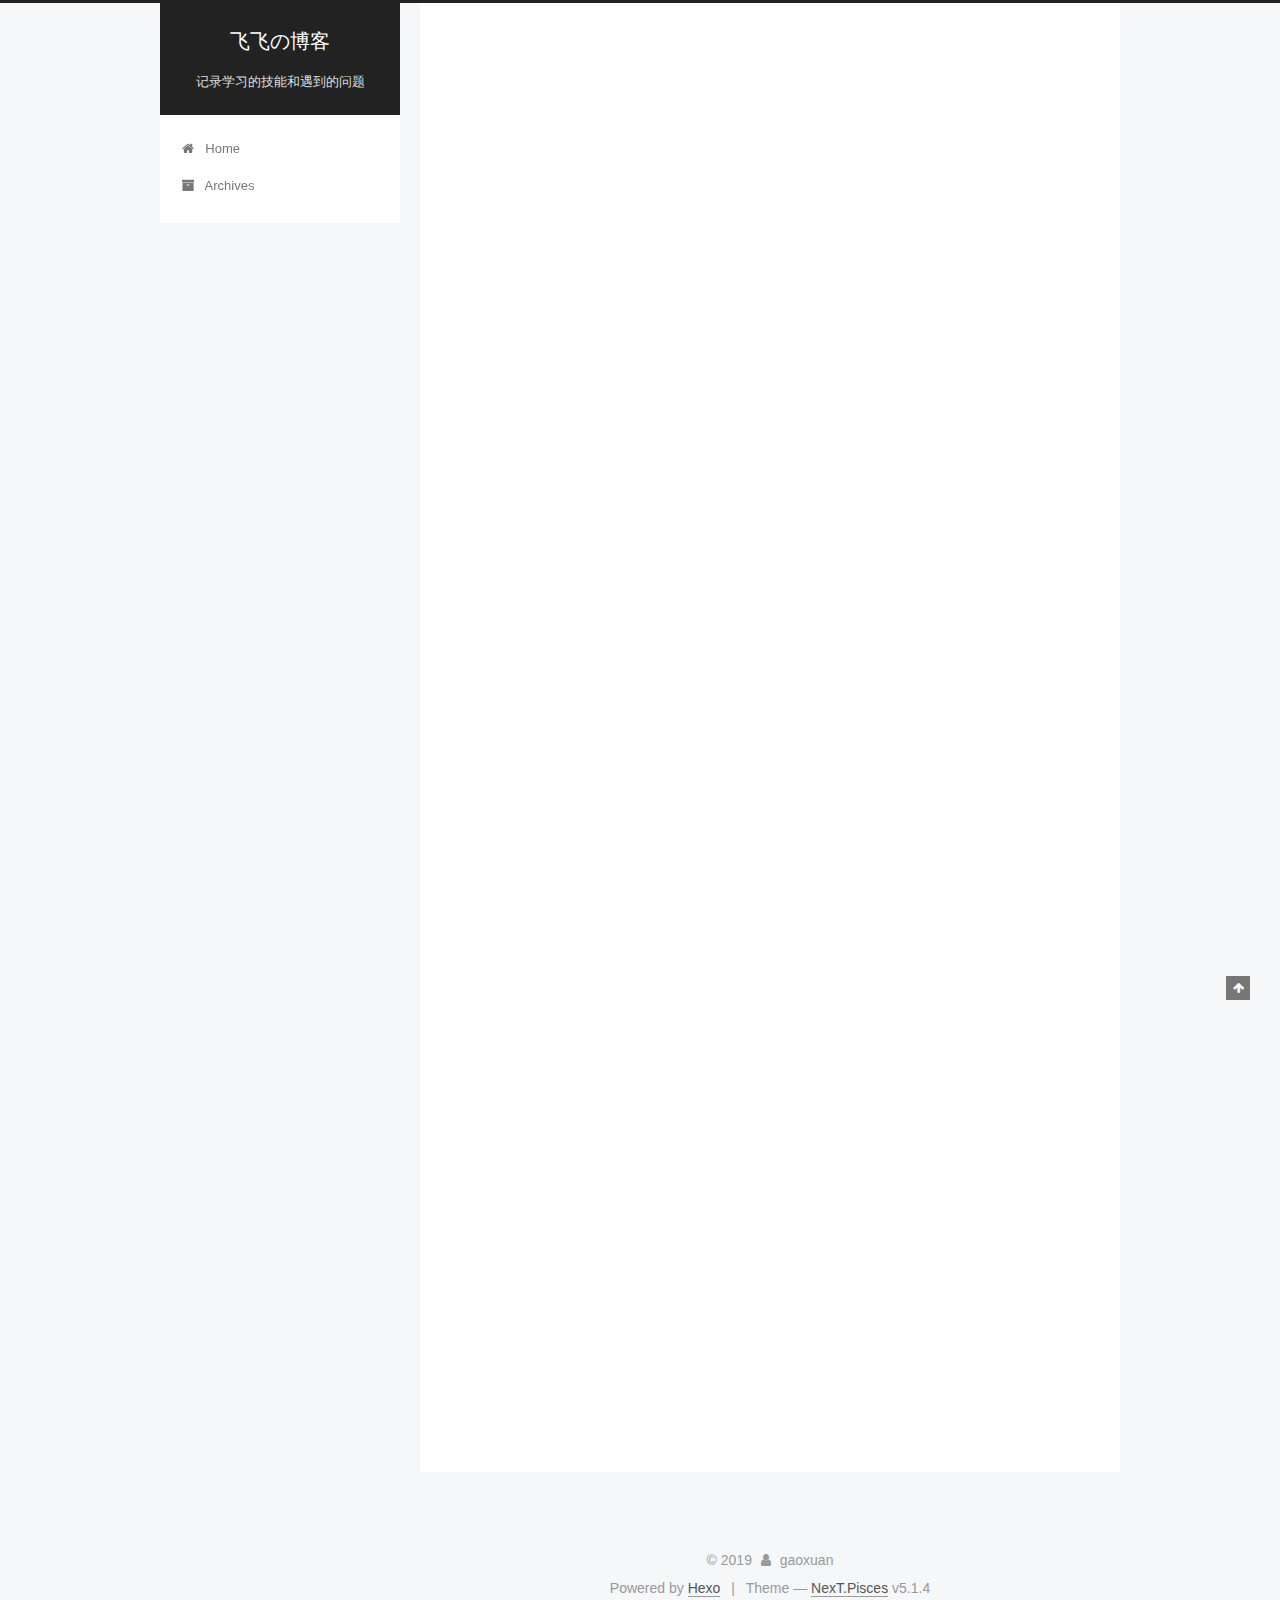
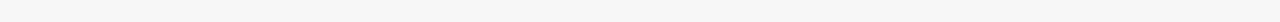
<file: index.html>
<!DOCTYPE html>



  


<html class="theme-next pisces use-motion" lang="zh-hans">
<head><meta name="generator" content="Hexo 3.8.0">
  <meta charset="UTF-8">
<meta http-equiv="X-UA-Compatible" content="IE=edge">
<meta name="viewport" content="width=device-width, initial-scale=1, maximum-scale=1">
<meta name="theme-color" content="#222">









<meta http-equiv="Cache-Control" content="no-transform">
<meta http-equiv="Cache-Control" content="no-siteapp">
















  
  
  <link href="/lib/fancybox/source/jquery.fancybox.css?v=2.1.5" rel="stylesheet" type="text/css">







<link href="/lib/font-awesome/css/font-awesome.min.css?v=4.6.2" rel="stylesheet" type="text/css">

<link href="/css/main.css?v=5.1.4" rel="stylesheet" type="text/css">


  <link rel="apple-touch-icon" sizes="180x180" href="/images/apple-touch-icon-next.png?v=5.1.4">


  <link rel="icon" type="image/png" sizes="32x32" href="/images/favicon-32x32-next.png?v=5.1.4">


  <link rel="icon" type="image/png" sizes="16x16" href="/images/favicon-16x16-next.png?v=5.1.4">


  <link rel="mask-icon" href="/images/logo.svg?v=5.1.4" color="#222">





  <meta name="keywords" content="Hexo, NexT">










<meta name="description" content="学习，任重而道远">
<meta property="og:type" content="website">
<meta property="og:title" content="飞飞の博客">
<meta property="og:url" content="http://yoursite.com/index.html">
<meta property="og:site_name" content="飞飞の博客">
<meta property="og:description" content="学习，任重而道远">
<meta property="og:locale" content="zh-hans">
<meta name="twitter:card" content="summary">
<meta name="twitter:title" content="飞飞の博客">
<meta name="twitter:description" content="学习，任重而道远">



<script type="text/javascript" id="hexo.configurations">
  var NexT = window.NexT || {};
  var CONFIG = {
    root: '/',
    scheme: 'Pisces',
    version: '5.1.4',
    sidebar: {"position":"left","display":"post","offset":12,"b2t":false,"scrollpercent":false,"onmobile":false},
    fancybox: true,
    tabs: true,
    motion: {"enable":true,"async":false,"transition":{"post_block":"fadeIn","post_header":"slideDownIn","post_body":"slideDownIn","coll_header":"slideLeftIn","sidebar":"slideUpIn"}},
    duoshuo: {
      userId: '0',
      author: 'Author'
    },
    algolia: {
      applicationID: '',
      apiKey: '',
      indexName: '',
      hits: {"per_page":10},
      labels: {"input_placeholder":"Search for Posts","hits_empty":"We didn't find any results for the search: ${query}","hits_stats":"${hits} results found in ${time} ms"}
    }
  };
</script>



  <link rel="canonical" href="http://yoursite.com/">





  <title>飞飞の博客</title>
  








</head>

<body itemscope itemtype="http://schema.org/WebPage" lang="zh-hans">

  
  
    
  

  <div class="container sidebar-position-left 
  page-home">
    <div class="headband"></div>

    <header id="header" class="header" itemscope itemtype="http://schema.org/WPHeader">
      <div class="header-inner"><div class="site-brand-wrapper">
  <div class="site-meta ">
    

    <div class="custom-logo-site-title">
      <a href="/" class="brand" rel="start">
        <span class="logo-line-before"><i></i></span>
        <span class="site-title">飞飞の博客</span>
        <span class="logo-line-after"><i></i></span>
      </a>
    </div>
      
        <p class="site-subtitle">记录学习的技能和遇到的问题</p>
      
  </div>

  <div class="site-nav-toggle">
    <button>
      <span class="btn-bar"></span>
      <span class="btn-bar"></span>
      <span class="btn-bar"></span>
    </button>
  </div>
</div>

<nav class="site-nav">
  

  
    <ul id="menu" class="menu">
      
        
        <li class="menu-item menu-item-home">
          <a href="/" rel="section">
            
              <i class="menu-item-icon fa fa-fw fa-home"></i> <br>
            
            Home
          </a>
        </li>
      
        
        <li class="menu-item menu-item-archives">
          <a href="/archives/" rel="section">
            
              <i class="menu-item-icon fa fa-fw fa-archive"></i> <br>
            
            Archives
          </a>
        </li>
      

      
    </ul>
  

  
</nav>



 </div>
    </header>

    <main id="main" class="main">
      <div class="main-inner">
        <div class="content-wrap">
          <div id="content" class="content">
            
  <section id="posts" class="posts-expand">
    
      

  

  
  
  

  <article class="post post-type-normal" itemscope itemtype="http://schema.org/Article">
  
  
  
  <div class="post-block">
    <link itemprop="mainEntityOfPage" href="http://yoursite.com/2019/03/08/postname/">

    <span hidden itemprop="author" itemscope itemtype="http://schema.org/Person">
      <meta itemprop="name" content="gaoxuan">
      <meta itemprop="description" content>
      <meta itemprop="image" content="/images/avatar.gif">
    </span>

    <span hidden itemprop="publisher" itemscope itemtype="http://schema.org/Organization">
      <meta itemprop="name" content="飞飞の博客">
    </span>

    
      <header class="post-header">

        
        
          <h1 class="post-title" itemprop="name headline">
                
                <a class="post-title-link" href="/2019/03/08/postname/" itemprop="url">postname</a></h1>
        

        <div class="post-meta">
          <span class="post-time">
            
              <span class="post-meta-item-icon">
                <i class="fa fa-calendar-o"></i>
              </span>
              
                <span class="post-meta-item-text">Posted on</span>
              
              <time title="Post created" itemprop="dateCreated datePublished" datetime="2019-03-08T15:34:28+08:00">
                2019-03-08
              </time>
            

            

            
          </span>

          

          
            
          

          
          

          

          

          

        </div>
      </header>
    

    
    
    
    <div class="post-body" itemprop="articleBody">

      
      

      
        
          
            
          
        
      
    </div>
    
    
    

    

    

    

    <footer class="post-footer">
      

      

      

      
      
        <div class="post-eof"></div>
      
    </footer>
  </div>
  
  
  
  </article>


    
      

  

  
  
  

  <article class="post post-type-normal" itemscope itemtype="http://schema.org/Article">
  
  
  
  <div class="post-block">
    <link itemprop="mainEntityOfPage" href="http://yoursite.com/2019/03/08/我的第一篇博客文章/">

    <span hidden itemprop="author" itemscope itemtype="http://schema.org/Person">
      <meta itemprop="name" content="gaoxuan">
      <meta itemprop="description" content>
      <meta itemprop="image" content="/images/avatar.gif">
    </span>

    <span hidden itemprop="publisher" itemscope itemtype="http://schema.org/Organization">
      <meta itemprop="name" content="飞飞の博客">
    </span>

    
      <header class="post-header">

        
        
          <h1 class="post-title" itemprop="name headline">
                
                <a class="post-title-link" href="/2019/03/08/我的第一篇博客文章/" itemprop="url">我的第一篇博客文章</a></h1>
        

        <div class="post-meta">
          <span class="post-time">
            
              <span class="post-meta-item-icon">
                <i class="fa fa-calendar-o"></i>
              </span>
              
                <span class="post-meta-item-text">Posted on</span>
              
              <time title="Post created" itemprop="dateCreated datePublished" datetime="2019-03-08T14:42:49+08:00">
                2019-03-08
              </time>
            

            

            
          </span>

          

          
            
          

          
          

          

          

          

        </div>
      </header>
    

    
    
    
    <div class="post-body" itemprop="articleBody">

      
      

      
        
          
            
          
        
      
    </div>
    
    
    

    

    

    

    <footer class="post-footer">
      

      

      

      
      
        <div class="post-eof"></div>
      
    </footer>
  </div>
  
  
  
  </article>


    
      

  

  
  
  

  <article class="post post-type-normal" itemscope itemtype="http://schema.org/Article">
  
  
  
  <div class="post-block">
    <link itemprop="mainEntityOfPage" href="http://yoursite.com/2019/03/08/hello-world/">

    <span hidden itemprop="author" itemscope itemtype="http://schema.org/Person">
      <meta itemprop="name" content="gaoxuan">
      <meta itemprop="description" content>
      <meta itemprop="image" content="/images/avatar.gif">
    </span>

    <span hidden itemprop="publisher" itemscope itemtype="http://schema.org/Organization">
      <meta itemprop="name" content="飞飞の博客">
    </span>

    
      <header class="post-header">

        
        
          <h1 class="post-title" itemprop="name headline">
                
                <a class="post-title-link" href="/2019/03/08/hello-world/" itemprop="url">Hello World</a></h1>
        

        <div class="post-meta">
          <span class="post-time">
            
              <span class="post-meta-item-icon">
                <i class="fa fa-calendar-o"></i>
              </span>
              
                <span class="post-meta-item-text">Posted on</span>
              
              <time title="Post created" itemprop="dateCreated datePublished" datetime="2019-03-08T14:23:36+08:00">
                2019-03-08
              </time>
            

            

            
          </span>

          

          
            
          

          
          

          

          

          

        </div>
      </header>
    

    
    
    
    <div class="post-body" itemprop="articleBody">

      
      

      
        
          
            <p>Welcome to <a href="https://hexo.io/" target="_blank" rel="noopener">Hexo</a>! This is your very first post. Check <a href="https://hexo.io/docs/" target="_blank" rel="noopener">documentation</a> for more info. If you get any problems when using Hexo, you can find the answer in <a href="https://hexo.io/docs/troubleshooting.html" target="_blank" rel="noopener">troubleshooting</a> or you can ask me on <a href="https://github.com/hexojs/hexo/issues" target="_blank" rel="noopener">GitHub</a>.</p>
<h2 id="Quick-Start"><a href="#Quick-Start" class="headerlink" title="Quick Start"></a>Quick Start</h2><h3 id="Create-a-new-post"><a href="#Create-a-new-post" class="headerlink" title="Create a new post"></a>Create a new post</h3><figure class="highlight bash"><table><tr><td class="gutter"><pre><span class="line">1</span><br></pre></td><td class="code"><pre><span class="line">$ hexo new <span class="string">"My New Post"</span></span><br></pre></td></tr></table></figure>
<p>More info: <a href="https://hexo.io/docs/writing.html" target="_blank" rel="noopener">Writing</a></p>
<h3 id="Run-server"><a href="#Run-server" class="headerlink" title="Run server"></a>Run server</h3><figure class="highlight bash"><table><tr><td class="gutter"><pre><span class="line">1</span><br></pre></td><td class="code"><pre><span class="line">$ hexo server</span><br></pre></td></tr></table></figure>
<p>More info: <a href="https://hexo.io/docs/server.html" target="_blank" rel="noopener">Server</a></p>
<h3 id="Generate-static-files"><a href="#Generate-static-files" class="headerlink" title="Generate static files"></a>Generate static files</h3><figure class="highlight bash"><table><tr><td class="gutter"><pre><span class="line">1</span><br></pre></td><td class="code"><pre><span class="line">$ hexo generate</span><br></pre></td></tr></table></figure>
<p>More info: <a href="https://hexo.io/docs/generating.html" target="_blank" rel="noopener">Generating</a></p>
<h3 id="Deploy-to-remote-sites"><a href="#Deploy-to-remote-sites" class="headerlink" title="Deploy to remote sites"></a>Deploy to remote sites</h3><figure class="highlight bash"><table><tr><td class="gutter"><pre><span class="line">1</span><br></pre></td><td class="code"><pre><span class="line">$ hexo deploy</span><br></pre></td></tr></table></figure>
<p>More info: <a href="https://hexo.io/docs/deployment.html" target="_blank" rel="noopener">Deployment</a></p>

          
        
      
    </div>
    
    
    

    

    

    

    <footer class="post-footer">
      

      

      

      
      
        <div class="post-eof"></div>
      
    </footer>
  </div>
  
  
  
  </article>


    
  </section>

  


          </div>
          


          

        </div>
        
          
  
  <div class="sidebar-toggle">
    <div class="sidebar-toggle-line-wrap">
      <span class="sidebar-toggle-line sidebar-toggle-line-first"></span>
      <span class="sidebar-toggle-line sidebar-toggle-line-middle"></span>
      <span class="sidebar-toggle-line sidebar-toggle-line-last"></span>
    </div>
  </div>

  <aside id="sidebar" class="sidebar">
    
    <div class="sidebar-inner">

      

      

      <section class="site-overview-wrap sidebar-panel sidebar-panel-active">
        <div class="site-overview">
          <div class="site-author motion-element" itemprop="author" itemscope itemtype="http://schema.org/Person">
            
              <p class="site-author-name" itemprop="name">gaoxuan</p>
              <p class="site-description motion-element" itemprop="description">学习，任重而道远</p>
          </div>

          <nav class="site-state motion-element">

            
              <div class="site-state-item site-state-posts">
              
                <a href="/archives/">
              
                  <span class="site-state-item-count">3</span>
                  <span class="site-state-item-name">posts</span>
                </a>
              </div>
            

            

            

          </nav>

          

          

          
          

          
          

          

        </div>
      </section>

      

      

    </div>
  </aside>


        
      </div>
    </main>

    <footer id="footer" class="footer">
      <div class="footer-inner">
        <div class="copyright">&copy; <span itemprop="copyrightYear">2019</span>
  <span class="with-love">
    <i class="fa fa-user"></i>
  </span>
  <span class="author" itemprop="copyrightHolder">gaoxuan</span>

  
</div>


  <div class="powered-by">Powered by <a class="theme-link" target="_blank" href="https://hexo.io">Hexo</a></div>



  <span class="post-meta-divider">|</span>



  <div class="theme-info">Theme &mdash; <a class="theme-link" target="_blank" href="https://github.com/iissnan/hexo-theme-next">NexT.Pisces</a> v5.1.4</div>




        







        
      </div>
    </footer>

    
      <div class="back-to-top">
        <i class="fa fa-arrow-up"></i>
        
      </div>
    

    

  </div>

  

<script type="text/javascript">
  if (Object.prototype.toString.call(window.Promise) !== '[object Function]') {
    window.Promise = null;
  }
</script>









  












  
  
    <script type="text/javascript" src="/lib/jquery/index.js?v=2.1.3"></script>
  

  
  
    <script type="text/javascript" src="/lib/fastclick/lib/fastclick.min.js?v=1.0.6"></script>
  

  
  
    <script type="text/javascript" src="/lib/jquery_lazyload/jquery.lazyload.js?v=1.9.7"></script>
  

  
  
    <script type="text/javascript" src="/lib/velocity/velocity.min.js?v=1.2.1"></script>
  

  
  
    <script type="text/javascript" src="/lib/velocity/velocity.ui.min.js?v=1.2.1"></script>
  

  
  
    <script type="text/javascript" src="/lib/fancybox/source/jquery.fancybox.pack.js?v=2.1.5"></script>
  


  


  <script type="text/javascript" src="/js/src/utils.js?v=5.1.4"></script>

  <script type="text/javascript" src="/js/src/motion.js?v=5.1.4"></script>



  
  


  <script type="text/javascript" src="/js/src/affix.js?v=5.1.4"></script>

  <script type="text/javascript" src="/js/src/schemes/pisces.js?v=5.1.4"></script>



  

  


  <script type="text/javascript" src="/js/src/bootstrap.js?v=5.1.4"></script>



  


  




	





  





  












  





  

  

  

  
  

  

  

  

</body>
</html>
</file>
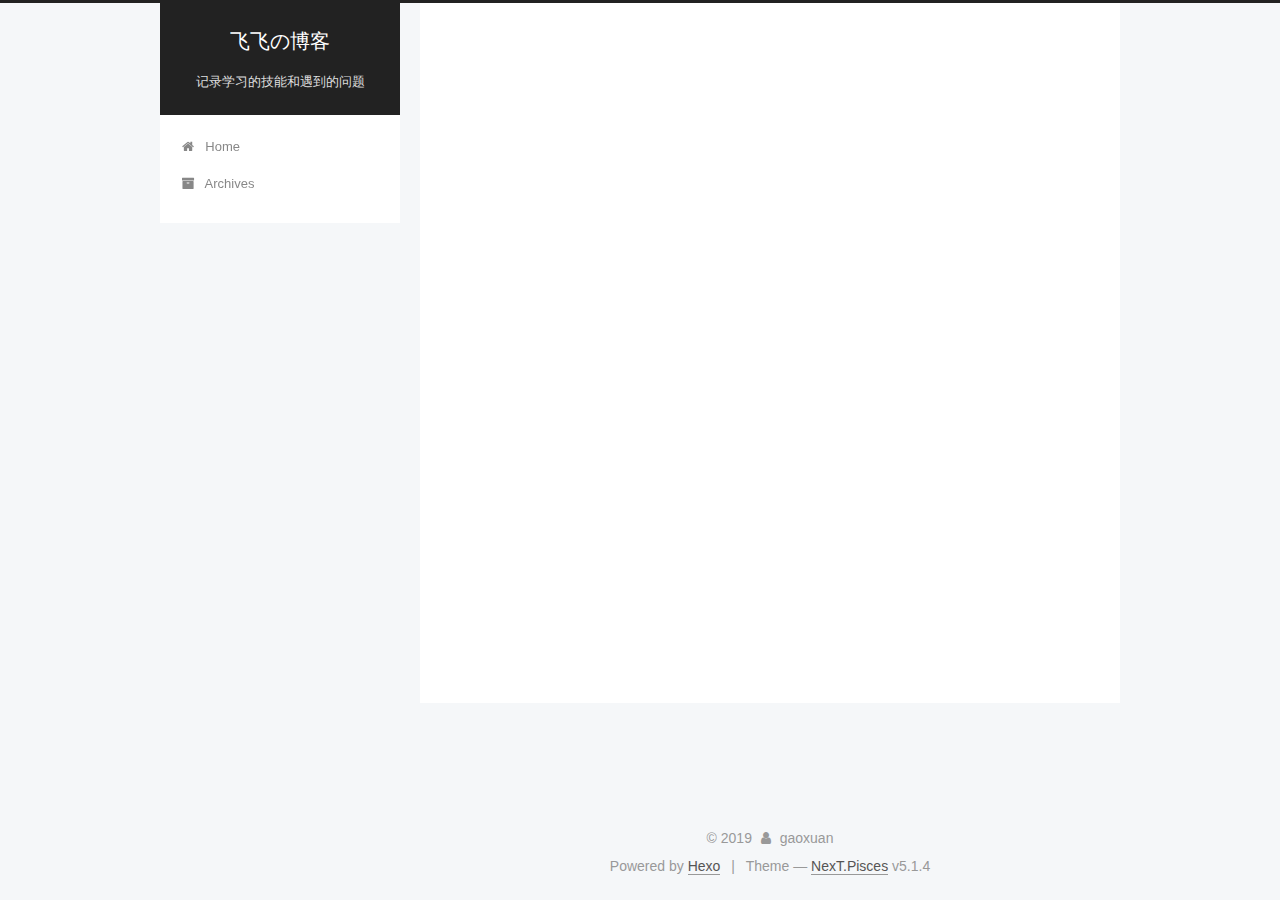
<file: archives/index.html>
<!DOCTYPE html>



  


<html class="theme-next pisces use-motion" lang="zh-hans">
<head><meta name="generator" content="Hexo 3.8.0">
  <meta charset="UTF-8">
<meta http-equiv="X-UA-Compatible" content="IE=edge">
<meta name="viewport" content="width=device-width, initial-scale=1, maximum-scale=1">
<meta name="theme-color" content="#222">









<meta http-equiv="Cache-Control" content="no-transform">
<meta http-equiv="Cache-Control" content="no-siteapp">
















  
  
  <link href="/lib/fancybox/source/jquery.fancybox.css?v=2.1.5" rel="stylesheet" type="text/css">







<link href="/lib/font-awesome/css/font-awesome.min.css?v=4.6.2" rel="stylesheet" type="text/css">

<link href="/css/main.css?v=5.1.4" rel="stylesheet" type="text/css">


  <link rel="apple-touch-icon" sizes="180x180" href="/images/apple-touch-icon-next.png?v=5.1.4">


  <link rel="icon" type="image/png" sizes="32x32" href="/images/favicon-32x32-next.png?v=5.1.4">


  <link rel="icon" type="image/png" sizes="16x16" href="/images/favicon-16x16-next.png?v=5.1.4">


  <link rel="mask-icon" href="/images/logo.svg?v=5.1.4" color="#222">





  <meta name="keywords" content="Hexo, NexT">










<meta name="description" content="学习，任重而道远">
<meta property="og:type" content="website">
<meta property="og:title" content="飞飞の博客">
<meta property="og:url" content="http://yoursite.com/archives/index.html">
<meta property="og:site_name" content="飞飞の博客">
<meta property="og:description" content="学习，任重而道远">
<meta property="og:locale" content="zh-hans">
<meta name="twitter:card" content="summary">
<meta name="twitter:title" content="飞飞の博客">
<meta name="twitter:description" content="学习，任重而道远">



<script type="text/javascript" id="hexo.configurations">
  var NexT = window.NexT || {};
  var CONFIG = {
    root: '/',
    scheme: 'Pisces',
    version: '5.1.4',
    sidebar: {"position":"left","display":"post","offset":12,"b2t":false,"scrollpercent":false,"onmobile":false},
    fancybox: true,
    tabs: true,
    motion: {"enable":true,"async":false,"transition":{"post_block":"fadeIn","post_header":"slideDownIn","post_body":"slideDownIn","coll_header":"slideLeftIn","sidebar":"slideUpIn"}},
    duoshuo: {
      userId: '0',
      author: 'Author'
    },
    algolia: {
      applicationID: '',
      apiKey: '',
      indexName: '',
      hits: {"per_page":10},
      labels: {"input_placeholder":"Search for Posts","hits_empty":"We didn't find any results for the search: ${query}","hits_stats":"${hits} results found in ${time} ms"}
    }
  };
</script>



  <link rel="canonical" href="http://yoursite.com/archives/">





  <title>Archive | 飞飞の博客</title>
  








</head>

<body itemscope itemtype="http://schema.org/WebPage" lang="zh-hans">

  
  
    
  

  <div class="container sidebar-position-left page-archive">
    <div class="headband"></div>

    <header id="header" class="header" itemscope itemtype="http://schema.org/WPHeader">
      <div class="header-inner"><div class="site-brand-wrapper">
  <div class="site-meta ">
    

    <div class="custom-logo-site-title">
      <a href="/" class="brand" rel="start">
        <span class="logo-line-before"><i></i></span>
        <span class="site-title">飞飞の博客</span>
        <span class="logo-line-after"><i></i></span>
      </a>
    </div>
      
        <p class="site-subtitle">记录学习的技能和遇到的问题</p>
      
  </div>

  <div class="site-nav-toggle">
    <button>
      <span class="btn-bar"></span>
      <span class="btn-bar"></span>
      <span class="btn-bar"></span>
    </button>
  </div>
</div>

<nav class="site-nav">
  

  
    <ul id="menu" class="menu">
      
        
        <li class="menu-item menu-item-home">
          <a href="/" rel="section">
            
              <i class="menu-item-icon fa fa-fw fa-home"></i> <br>
            
            Home
          </a>
        </li>
      
        
        <li class="menu-item menu-item-archives">
          <a href="/archives/" rel="section">
            
              <i class="menu-item-icon fa fa-fw fa-archive"></i> <br>
            
            Archives
          </a>
        </li>
      

      
    </ul>
  

  
</nav>



 </div>
    </header>

    <main id="main" class="main">
      <div class="main-inner">
        <div class="content-wrap">
          <div id="content" class="content">
            

  
  
  
  <div class="post-block archive">
    <div id="posts" class="posts-collapse">
      <span class="archive-move-on"></span>

      <span class="archive-page-counter">
        
        
        
          
        
        Um..! 3 posts in total. Keep on posting.
      </span>

      

        
        
        

        
          
          <div class="collection-title">
            <h1 class="archive-year" id="archive-year-2019">2019</h1>
          </div>
        
        

        

  <article class="post post-type-normal" itemscope itemtype="http://schema.org/Article">
    <header class="post-header">

      <h2 class="post-title">
        
            <a class="post-title-link" href="/2019/03/08/postname/" itemprop="url">
              
                <span itemprop="name">postname</span>
              
            </a>
        
      </h2>

      <div class="post-meta">
        <time class="post-time" itemprop="dateCreated" datetime="2019-03-08T15:34:28+08:00" content="2019-03-08">
          03-08
        </time>
      </div>

    </header>
  </article>



      

        
        
        

        
        

        

  <article class="post post-type-normal" itemscope itemtype="http://schema.org/Article">
    <header class="post-header">

      <h2 class="post-title">
        
            <a class="post-title-link" href="/2019/03/08/我的第一篇博客文章/" itemprop="url">
              
                <span itemprop="name">我的第一篇博客文章</span>
              
            </a>
        
      </h2>

      <div class="post-meta">
        <time class="post-time" itemprop="dateCreated" datetime="2019-03-08T14:42:49+08:00" content="2019-03-08">
          03-08
        </time>
      </div>

    </header>
  </article>



      

        
        
        

        
        

        

  <article class="post post-type-normal" itemscope itemtype="http://schema.org/Article">
    <header class="post-header">

      <h2 class="post-title">
        
            <a class="post-title-link" href="/2019/03/08/hello-world/" itemprop="url">
              
                <span itemprop="name">Hello World</span>
              
            </a>
        
      </h2>

      <div class="post-meta">
        <time class="post-time" itemprop="dateCreated" datetime="2019-03-08T14:23:36+08:00" content="2019-03-08">
          03-08
        </time>
      </div>

    </header>
  </article>



      

    </div>
  </div>
  
  
  

  



          </div>
          


          

        </div>
        
          
  
  <div class="sidebar-toggle">
    <div class="sidebar-toggle-line-wrap">
      <span class="sidebar-toggle-line sidebar-toggle-line-first"></span>
      <span class="sidebar-toggle-line sidebar-toggle-line-middle"></span>
      <span class="sidebar-toggle-line sidebar-toggle-line-last"></span>
    </div>
  </div>

  <aside id="sidebar" class="sidebar">
    
    <div class="sidebar-inner">

      

      

      <section class="site-overview-wrap sidebar-panel sidebar-panel-active">
        <div class="site-overview">
          <div class="site-author motion-element" itemprop="author" itemscope itemtype="http://schema.org/Person">
            
              <p class="site-author-name" itemprop="name">gaoxuan</p>
              <p class="site-description motion-element" itemprop="description">学习，任重而道远</p>
          </div>

          <nav class="site-state motion-element">

            
              <div class="site-state-item site-state-posts">
              
                <a href="/archives/">
              
                  <span class="site-state-item-count">3</span>
                  <span class="site-state-item-name">posts</span>
                </a>
              </div>
            

            

            

          </nav>

          

          

          
          

          
          

          

        </div>
      </section>

      

      

    </div>
  </aside>


        
      </div>
    </main>

    <footer id="footer" class="footer">
      <div class="footer-inner">
        <div class="copyright">&copy; <span itemprop="copyrightYear">2019</span>
  <span class="with-love">
    <i class="fa fa-user"></i>
  </span>
  <span class="author" itemprop="copyrightHolder">gaoxuan</span>

  
</div>


  <div class="powered-by">Powered by <a class="theme-link" target="_blank" href="https://hexo.io">Hexo</a></div>



  <span class="post-meta-divider">|</span>



  <div class="theme-info">Theme &mdash; <a class="theme-link" target="_blank" href="https://github.com/iissnan/hexo-theme-next">NexT.Pisces</a> v5.1.4</div>




        







        
      </div>
    </footer>

    
      <div class="back-to-top">
        <i class="fa fa-arrow-up"></i>
        
      </div>
    

    

  </div>

  

<script type="text/javascript">
  if (Object.prototype.toString.call(window.Promise) !== '[object Function]') {
    window.Promise = null;
  }
</script>









  












  
  
    <script type="text/javascript" src="/lib/jquery/index.js?v=2.1.3"></script>
  

  
  
    <script type="text/javascript" src="/lib/fastclick/lib/fastclick.min.js?v=1.0.6"></script>
  

  
  
    <script type="text/javascript" src="/lib/jquery_lazyload/jquery.lazyload.js?v=1.9.7"></script>
  

  
  
    <script type="text/javascript" src="/lib/velocity/velocity.min.js?v=1.2.1"></script>
  

  
  
    <script type="text/javascript" src="/lib/velocity/velocity.ui.min.js?v=1.2.1"></script>
  

  
  
    <script type="text/javascript" src="/lib/fancybox/source/jquery.fancybox.pack.js?v=2.1.5"></script>
  


  


  <script type="text/javascript" src="/js/src/utils.js?v=5.1.4"></script>

  <script type="text/javascript" src="/js/src/motion.js?v=5.1.4"></script>



  
  


  <script type="text/javascript" src="/js/src/affix.js?v=5.1.4"></script>

  <script type="text/javascript" src="/js/src/schemes/pisces.js?v=5.1.4"></script>



  

  


  <script type="text/javascript" src="/js/src/bootstrap.js?v=5.1.4"></script>



  


  




	





  





  












  





  

  

  

  
  

  

  

  

</body>
</html>
</file>
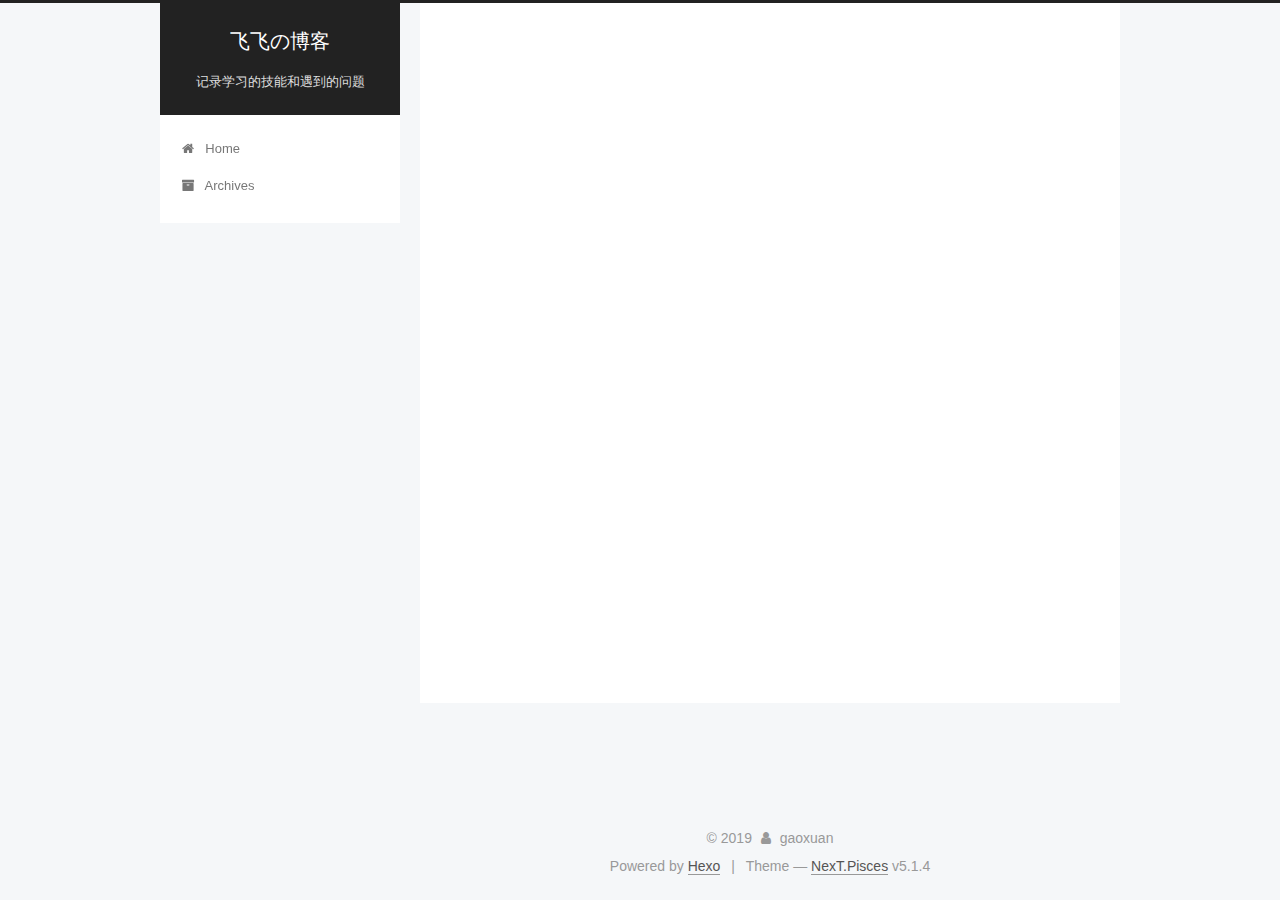
<file: archives/2019/index.html>
<!DOCTYPE html>



  


<html class="theme-next pisces use-motion" lang="zh-hans">
<head><meta name="generator" content="Hexo 3.8.0">
  <meta charset="UTF-8">
<meta http-equiv="X-UA-Compatible" content="IE=edge">
<meta name="viewport" content="width=device-width, initial-scale=1, maximum-scale=1">
<meta name="theme-color" content="#222">









<meta http-equiv="Cache-Control" content="no-transform">
<meta http-equiv="Cache-Control" content="no-siteapp">
















  
  
  <link href="/lib/fancybox/source/jquery.fancybox.css?v=2.1.5" rel="stylesheet" type="text/css">







<link href="/lib/font-awesome/css/font-awesome.min.css?v=4.6.2" rel="stylesheet" type="text/css">

<link href="/css/main.css?v=5.1.4" rel="stylesheet" type="text/css">


  <link rel="apple-touch-icon" sizes="180x180" href="/images/apple-touch-icon-next.png?v=5.1.4">


  <link rel="icon" type="image/png" sizes="32x32" href="/images/favicon-32x32-next.png?v=5.1.4">


  <link rel="icon" type="image/png" sizes="16x16" href="/images/favicon-16x16-next.png?v=5.1.4">


  <link rel="mask-icon" href="/images/logo.svg?v=5.1.4" color="#222">





  <meta name="keywords" content="Hexo, NexT">










<meta name="description" content="学习，任重而道远">
<meta property="og:type" content="website">
<meta property="og:title" content="飞飞の博客">
<meta property="og:url" content="http://yoursite.com/archives/2019/index.html">
<meta property="og:site_name" content="飞飞の博客">
<meta property="og:description" content="学习，任重而道远">
<meta property="og:locale" content="zh-hans">
<meta name="twitter:card" content="summary">
<meta name="twitter:title" content="飞飞の博客">
<meta name="twitter:description" content="学习，任重而道远">



<script type="text/javascript" id="hexo.configurations">
  var NexT = window.NexT || {};
  var CONFIG = {
    root: '/',
    scheme: 'Pisces',
    version: '5.1.4',
    sidebar: {"position":"left","display":"post","offset":12,"b2t":false,"scrollpercent":false,"onmobile":false},
    fancybox: true,
    tabs: true,
    motion: {"enable":true,"async":false,"transition":{"post_block":"fadeIn","post_header":"slideDownIn","post_body":"slideDownIn","coll_header":"slideLeftIn","sidebar":"slideUpIn"}},
    duoshuo: {
      userId: '0',
      author: 'Author'
    },
    algolia: {
      applicationID: '',
      apiKey: '',
      indexName: '',
      hits: {"per_page":10},
      labels: {"input_placeholder":"Search for Posts","hits_empty":"We didn't find any results for the search: ${query}","hits_stats":"${hits} results found in ${time} ms"}
    }
  };
</script>



  <link rel="canonical" href="http://yoursite.com/archives/2019/">





  <title>Archive | 飞飞の博客</title>
  








</head>

<body itemscope itemtype="http://schema.org/WebPage" lang="zh-hans">

  
  
    
  

  <div class="container sidebar-position-left page-archive">
    <div class="headband"></div>

    <header id="header" class="header" itemscope itemtype="http://schema.org/WPHeader">
      <div class="header-inner"><div class="site-brand-wrapper">
  <div class="site-meta ">
    

    <div class="custom-logo-site-title">
      <a href="/" class="brand" rel="start">
        <span class="logo-line-before"><i></i></span>
        <span class="site-title">飞飞の博客</span>
        <span class="logo-line-after"><i></i></span>
      </a>
    </div>
      
        <p class="site-subtitle">记录学习的技能和遇到的问题</p>
      
  </div>

  <div class="site-nav-toggle">
    <button>
      <span class="btn-bar"></span>
      <span class="btn-bar"></span>
      <span class="btn-bar"></span>
    </button>
  </div>
</div>

<nav class="site-nav">
  

  
    <ul id="menu" class="menu">
      
        
        <li class="menu-item menu-item-home">
          <a href="/" rel="section">
            
              <i class="menu-item-icon fa fa-fw fa-home"></i> <br>
            
            Home
          </a>
        </li>
      
        
        <li class="menu-item menu-item-archives">
          <a href="/archives/" rel="section">
            
              <i class="menu-item-icon fa fa-fw fa-archive"></i> <br>
            
            Archives
          </a>
        </li>
      

      
    </ul>
  

  
</nav>



 </div>
    </header>

    <main id="main" class="main">
      <div class="main-inner">
        <div class="content-wrap">
          <div id="content" class="content">
            

  
  
  
  <div class="post-block archive">
    <div id="posts" class="posts-collapse">
      <span class="archive-move-on"></span>

      <span class="archive-page-counter">
        
        
        
          
        
        Um..! 3 posts in total. Keep on posting.
      </span>

      

        
        
        

        
          
          <div class="collection-title">
            <h1 class="archive-year" id="archive-year-2019">2019</h1>
          </div>
        
        

        

  <article class="post post-type-normal" itemscope itemtype="http://schema.org/Article">
    <header class="post-header">

      <h2 class="post-title">
        
            <a class="post-title-link" href="/2019/03/08/postname/" itemprop="url">
              
                <span itemprop="name">postname</span>
              
            </a>
        
      </h2>

      <div class="post-meta">
        <time class="post-time" itemprop="dateCreated" datetime="2019-03-08T15:34:28+08:00" content="2019-03-08">
          03-08
        </time>
      </div>

    </header>
  </article>



      

        
        
        

        
        

        

  <article class="post post-type-normal" itemscope itemtype="http://schema.org/Article">
    <header class="post-header">

      <h2 class="post-title">
        
            <a class="post-title-link" href="/2019/03/08/我的第一篇博客文章/" itemprop="url">
              
                <span itemprop="name">我的第一篇博客文章</span>
              
            </a>
        
      </h2>

      <div class="post-meta">
        <time class="post-time" itemprop="dateCreated" datetime="2019-03-08T14:42:49+08:00" content="2019-03-08">
          03-08
        </time>
      </div>

    </header>
  </article>



      

        
        
        

        
        

        

  <article class="post post-type-normal" itemscope itemtype="http://schema.org/Article">
    <header class="post-header">

      <h2 class="post-title">
        
            <a class="post-title-link" href="/2019/03/08/hello-world/" itemprop="url">
              
                <span itemprop="name">Hello World</span>
              
            </a>
        
      </h2>

      <div class="post-meta">
        <time class="post-time" itemprop="dateCreated" datetime="2019-03-08T14:23:36+08:00" content="2019-03-08">
          03-08
        </time>
      </div>

    </header>
  </article>



      

    </div>
  </div>
  
  
  

  



          </div>
          


          

        </div>
        
          
  
  <div class="sidebar-toggle">
    <div class="sidebar-toggle-line-wrap">
      <span class="sidebar-toggle-line sidebar-toggle-line-first"></span>
      <span class="sidebar-toggle-line sidebar-toggle-line-middle"></span>
      <span class="sidebar-toggle-line sidebar-toggle-line-last"></span>
    </div>
  </div>

  <aside id="sidebar" class="sidebar">
    
    <div class="sidebar-inner">

      

      

      <section class="site-overview-wrap sidebar-panel sidebar-panel-active">
        <div class="site-overview">
          <div class="site-author motion-element" itemprop="author" itemscope itemtype="http://schema.org/Person">
            
              <p class="site-author-name" itemprop="name">gaoxuan</p>
              <p class="site-description motion-element" itemprop="description">学习，任重而道远</p>
          </div>

          <nav class="site-state motion-element">

            
              <div class="site-state-item site-state-posts">
              
                <a href="/archives/">
              
                  <span class="site-state-item-count">3</span>
                  <span class="site-state-item-name">posts</span>
                </a>
              </div>
            

            

            

          </nav>

          

          

          
          

          
          

          

        </div>
      </section>

      

      

    </div>
  </aside>


        
      </div>
    </main>

    <footer id="footer" class="footer">
      <div class="footer-inner">
        <div class="copyright">&copy; <span itemprop="copyrightYear">2019</span>
  <span class="with-love">
    <i class="fa fa-user"></i>
  </span>
  <span class="author" itemprop="copyrightHolder">gaoxuan</span>

  
</div>


  <div class="powered-by">Powered by <a class="theme-link" target="_blank" href="https://hexo.io">Hexo</a></div>



  <span class="post-meta-divider">|</span>



  <div class="theme-info">Theme &mdash; <a class="theme-link" target="_blank" href="https://github.com/iissnan/hexo-theme-next">NexT.Pisces</a> v5.1.4</div>




        







        
      </div>
    </footer>

    
      <div class="back-to-top">
        <i class="fa fa-arrow-up"></i>
        
      </div>
    

    

  </div>

  

<script type="text/javascript">
  if (Object.prototype.toString.call(window.Promise) !== '[object Function]') {
    window.Promise = null;
  }
</script>









  












  
  
    <script type="text/javascript" src="/lib/jquery/index.js?v=2.1.3"></script>
  

  
  
    <script type="text/javascript" src="/lib/fastclick/lib/fastclick.min.js?v=1.0.6"></script>
  

  
  
    <script type="text/javascript" src="/lib/jquery_lazyload/jquery.lazyload.js?v=1.9.7"></script>
  

  
  
    <script type="text/javascript" src="/lib/velocity/velocity.min.js?v=1.2.1"></script>
  

  
  
    <script type="text/javascript" src="/lib/velocity/velocity.ui.min.js?v=1.2.1"></script>
  

  
  
    <script type="text/javascript" src="/lib/fancybox/source/jquery.fancybox.pack.js?v=2.1.5"></script>
  


  


  <script type="text/javascript" src="/js/src/utils.js?v=5.1.4"></script>

  <script type="text/javascript" src="/js/src/motion.js?v=5.1.4"></script>



  
  


  <script type="text/javascript" src="/js/src/affix.js?v=5.1.4"></script>

  <script type="text/javascript" src="/js/src/schemes/pisces.js?v=5.1.4"></script>



  

  


  <script type="text/javascript" src="/js/src/bootstrap.js?v=5.1.4"></script>



  


  




	





  





  












  





  

  

  

  
  

  

  

  

</body>
</html>
</file>
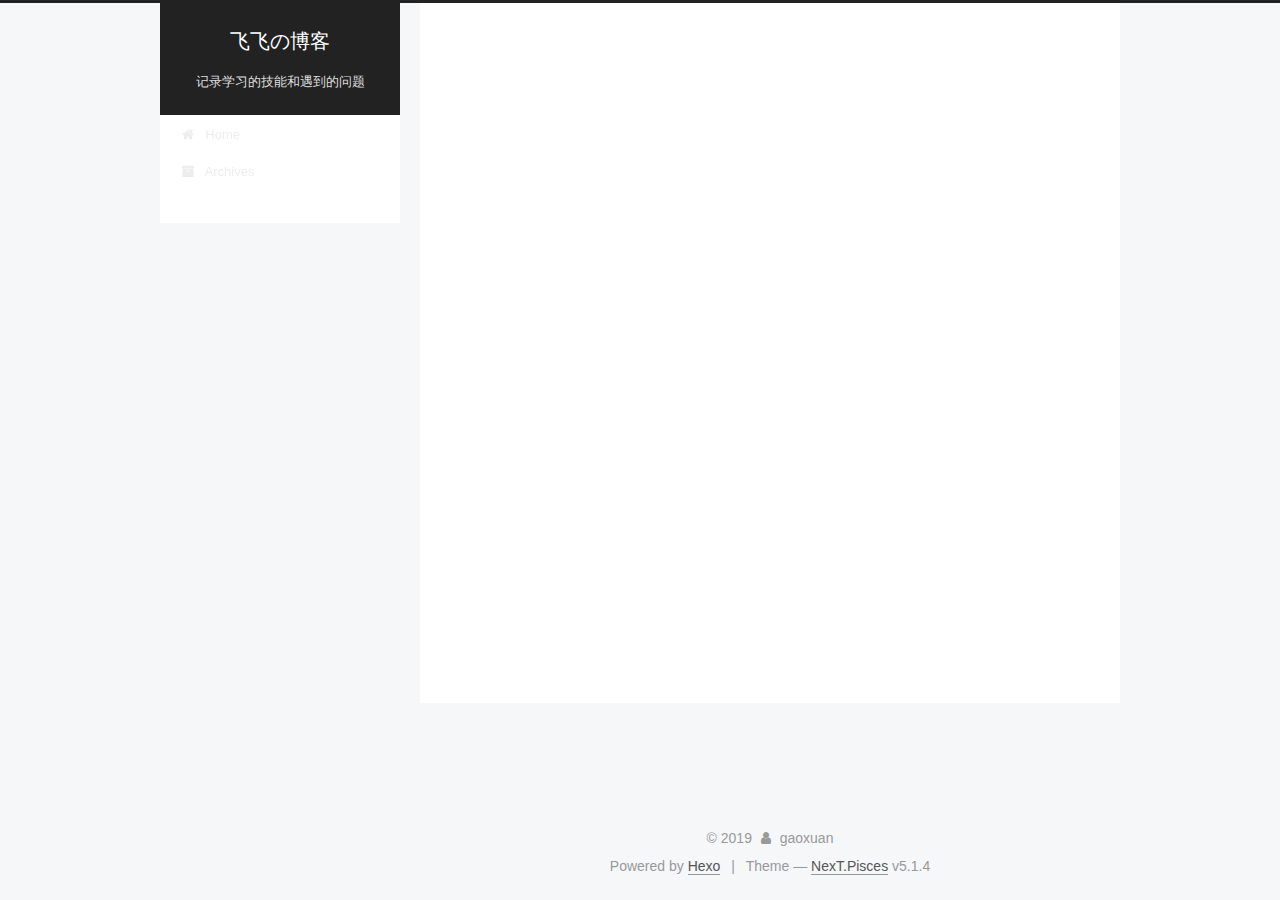
<file: archives/2019/03/index.html>
<!DOCTYPE html>



  


<html class="theme-next pisces use-motion" lang="zh-hans">
<head><meta name="generator" content="Hexo 3.8.0">
  <meta charset="UTF-8">
<meta http-equiv="X-UA-Compatible" content="IE=edge">
<meta name="viewport" content="width=device-width, initial-scale=1, maximum-scale=1">
<meta name="theme-color" content="#222">









<meta http-equiv="Cache-Control" content="no-transform">
<meta http-equiv="Cache-Control" content="no-siteapp">
















  
  
  <link href="/lib/fancybox/source/jquery.fancybox.css?v=2.1.5" rel="stylesheet" type="text/css">







<link href="/lib/font-awesome/css/font-awesome.min.css?v=4.6.2" rel="stylesheet" type="text/css">

<link href="/css/main.css?v=5.1.4" rel="stylesheet" type="text/css">


  <link rel="apple-touch-icon" sizes="180x180" href="/images/apple-touch-icon-next.png?v=5.1.4">


  <link rel="icon" type="image/png" sizes="32x32" href="/images/favicon-32x32-next.png?v=5.1.4">


  <link rel="icon" type="image/png" sizes="16x16" href="/images/favicon-16x16-next.png?v=5.1.4">


  <link rel="mask-icon" href="/images/logo.svg?v=5.1.4" color="#222">





  <meta name="keywords" content="Hexo, NexT">










<meta name="description" content="学习，任重而道远">
<meta property="og:type" content="website">
<meta property="og:title" content="飞飞の博客">
<meta property="og:url" content="http://yoursite.com/archives/2019/03/index.html">
<meta property="og:site_name" content="飞飞の博客">
<meta property="og:description" content="学习，任重而道远">
<meta property="og:locale" content="zh-hans">
<meta name="twitter:card" content="summary">
<meta name="twitter:title" content="飞飞の博客">
<meta name="twitter:description" content="学习，任重而道远">



<script type="text/javascript" id="hexo.configurations">
  var NexT = window.NexT || {};
  var CONFIG = {
    root: '/',
    scheme: 'Pisces',
    version: '5.1.4',
    sidebar: {"position":"left","display":"post","offset":12,"b2t":false,"scrollpercent":false,"onmobile":false},
    fancybox: true,
    tabs: true,
    motion: {"enable":true,"async":false,"transition":{"post_block":"fadeIn","post_header":"slideDownIn","post_body":"slideDownIn","coll_header":"slideLeftIn","sidebar":"slideUpIn"}},
    duoshuo: {
      userId: '0',
      author: 'Author'
    },
    algolia: {
      applicationID: '',
      apiKey: '',
      indexName: '',
      hits: {"per_page":10},
      labels: {"input_placeholder":"Search for Posts","hits_empty":"We didn't find any results for the search: ${query}","hits_stats":"${hits} results found in ${time} ms"}
    }
  };
</script>



  <link rel="canonical" href="http://yoursite.com/archives/2019/03/">





  <title>Archive | 飞飞の博客</title>
  








</head>

<body itemscope itemtype="http://schema.org/WebPage" lang="zh-hans">

  
  
    
  

  <div class="container sidebar-position-left page-archive">
    <div class="headband"></div>

    <header id="header" class="header" itemscope itemtype="http://schema.org/WPHeader">
      <div class="header-inner"><div class="site-brand-wrapper">
  <div class="site-meta ">
    

    <div class="custom-logo-site-title">
      <a href="/" class="brand" rel="start">
        <span class="logo-line-before"><i></i></span>
        <span class="site-title">飞飞の博客</span>
        <span class="logo-line-after"><i></i></span>
      </a>
    </div>
      
        <p class="site-subtitle">记录学习的技能和遇到的问题</p>
      
  </div>

  <div class="site-nav-toggle">
    <button>
      <span class="btn-bar"></span>
      <span class="btn-bar"></span>
      <span class="btn-bar"></span>
    </button>
  </div>
</div>

<nav class="site-nav">
  

  
    <ul id="menu" class="menu">
      
        
        <li class="menu-item menu-item-home">
          <a href="/" rel="section">
            
              <i class="menu-item-icon fa fa-fw fa-home"></i> <br>
            
            Home
          </a>
        </li>
      
        
        <li class="menu-item menu-item-archives">
          <a href="/archives/" rel="section">
            
              <i class="menu-item-icon fa fa-fw fa-archive"></i> <br>
            
            Archives
          </a>
        </li>
      

      
    </ul>
  

  
</nav>



 </div>
    </header>

    <main id="main" class="main">
      <div class="main-inner">
        <div class="content-wrap">
          <div id="content" class="content">
            

  
  
  
  <div class="post-block archive">
    <div id="posts" class="posts-collapse">
      <span class="archive-move-on"></span>

      <span class="archive-page-counter">
        
        
        
          
        
        Um..! 3 posts in total. Keep on posting.
      </span>

      

        
        
        

        
          
          <div class="collection-title">
            <h1 class="archive-year" id="archive-year-2019">2019</h1>
          </div>
        
        

        

  <article class="post post-type-normal" itemscope itemtype="http://schema.org/Article">
    <header class="post-header">

      <h2 class="post-title">
        
            <a class="post-title-link" href="/2019/03/08/postname/" itemprop="url">
              
                <span itemprop="name">postname</span>
              
            </a>
        
      </h2>

      <div class="post-meta">
        <time class="post-time" itemprop="dateCreated" datetime="2019-03-08T15:34:28+08:00" content="2019-03-08">
          03-08
        </time>
      </div>

    </header>
  </article>



      

        
        
        

        
        

        

  <article class="post post-type-normal" itemscope itemtype="http://schema.org/Article">
    <header class="post-header">

      <h2 class="post-title">
        
            <a class="post-title-link" href="/2019/03/08/我的第一篇博客文章/" itemprop="url">
              
                <span itemprop="name">我的第一篇博客文章</span>
              
            </a>
        
      </h2>

      <div class="post-meta">
        <time class="post-time" itemprop="dateCreated" datetime="2019-03-08T14:42:49+08:00" content="2019-03-08">
          03-08
        </time>
      </div>

    </header>
  </article>



      

        
        
        

        
        

        

  <article class="post post-type-normal" itemscope itemtype="http://schema.org/Article">
    <header class="post-header">

      <h2 class="post-title">
        
            <a class="post-title-link" href="/2019/03/08/hello-world/" itemprop="url">
              
                <span itemprop="name">Hello World</span>
              
            </a>
        
      </h2>

      <div class="post-meta">
        <time class="post-time" itemprop="dateCreated" datetime="2019-03-08T14:23:36+08:00" content="2019-03-08">
          03-08
        </time>
      </div>

    </header>
  </article>



      

    </div>
  </div>
  
  
  

  



          </div>
          


          

        </div>
        
          
  
  <div class="sidebar-toggle">
    <div class="sidebar-toggle-line-wrap">
      <span class="sidebar-toggle-line sidebar-toggle-line-first"></span>
      <span class="sidebar-toggle-line sidebar-toggle-line-middle"></span>
      <span class="sidebar-toggle-line sidebar-toggle-line-last"></span>
    </div>
  </div>

  <aside id="sidebar" class="sidebar">
    
    <div class="sidebar-inner">

      

      

      <section class="site-overview-wrap sidebar-panel sidebar-panel-active">
        <div class="site-overview">
          <div class="site-author motion-element" itemprop="author" itemscope itemtype="http://schema.org/Person">
            
              <p class="site-author-name" itemprop="name">gaoxuan</p>
              <p class="site-description motion-element" itemprop="description">学习，任重而道远</p>
          </div>

          <nav class="site-state motion-element">

            
              <div class="site-state-item site-state-posts">
              
                <a href="/archives/">
              
                  <span class="site-state-item-count">3</span>
                  <span class="site-state-item-name">posts</span>
                </a>
              </div>
            

            

            

          </nav>

          

          

          
          

          
          

          

        </div>
      </section>

      

      

    </div>
  </aside>


        
      </div>
    </main>

    <footer id="footer" class="footer">
      <div class="footer-inner">
        <div class="copyright">&copy; <span itemprop="copyrightYear">2019</span>
  <span class="with-love">
    <i class="fa fa-user"></i>
  </span>
  <span class="author" itemprop="copyrightHolder">gaoxuan</span>

  
</div>


  <div class="powered-by">Powered by <a class="theme-link" target="_blank" href="https://hexo.io">Hexo</a></div>



  <span class="post-meta-divider">|</span>



  <div class="theme-info">Theme &mdash; <a class="theme-link" target="_blank" href="https://github.com/iissnan/hexo-theme-next">NexT.Pisces</a> v5.1.4</div>




        







        
      </div>
    </footer>

    
      <div class="back-to-top">
        <i class="fa fa-arrow-up"></i>
        
      </div>
    

    

  </div>

  

<script type="text/javascript">
  if (Object.prototype.toString.call(window.Promise) !== '[object Function]') {
    window.Promise = null;
  }
</script>









  












  
  
    <script type="text/javascript" src="/lib/jquery/index.js?v=2.1.3"></script>
  

  
  
    <script type="text/javascript" src="/lib/fastclick/lib/fastclick.min.js?v=1.0.6"></script>
  

  
  
    <script type="text/javascript" src="/lib/jquery_lazyload/jquery.lazyload.js?v=1.9.7"></script>
  

  
  
    <script type="text/javascript" src="/lib/velocity/velocity.min.js?v=1.2.1"></script>
  

  
  
    <script type="text/javascript" src="/lib/velocity/velocity.ui.min.js?v=1.2.1"></script>
  

  
  
    <script type="text/javascript" src="/lib/fancybox/source/jquery.fancybox.pack.js?v=2.1.5"></script>
  


  


  <script type="text/javascript" src="/js/src/utils.js?v=5.1.4"></script>

  <script type="text/javascript" src="/js/src/motion.js?v=5.1.4"></script>



  
  


  <script type="text/javascript" src="/js/src/affix.js?v=5.1.4"></script>

  <script type="text/javascript" src="/js/src/schemes/pisces.js?v=5.1.4"></script>



  

  


  <script type="text/javascript" src="/js/src/bootstrap.js?v=5.1.4"></script>



  


  




	





  





  












  





  

  

  

  
  

  

  

  

</body>
</html>
</file>
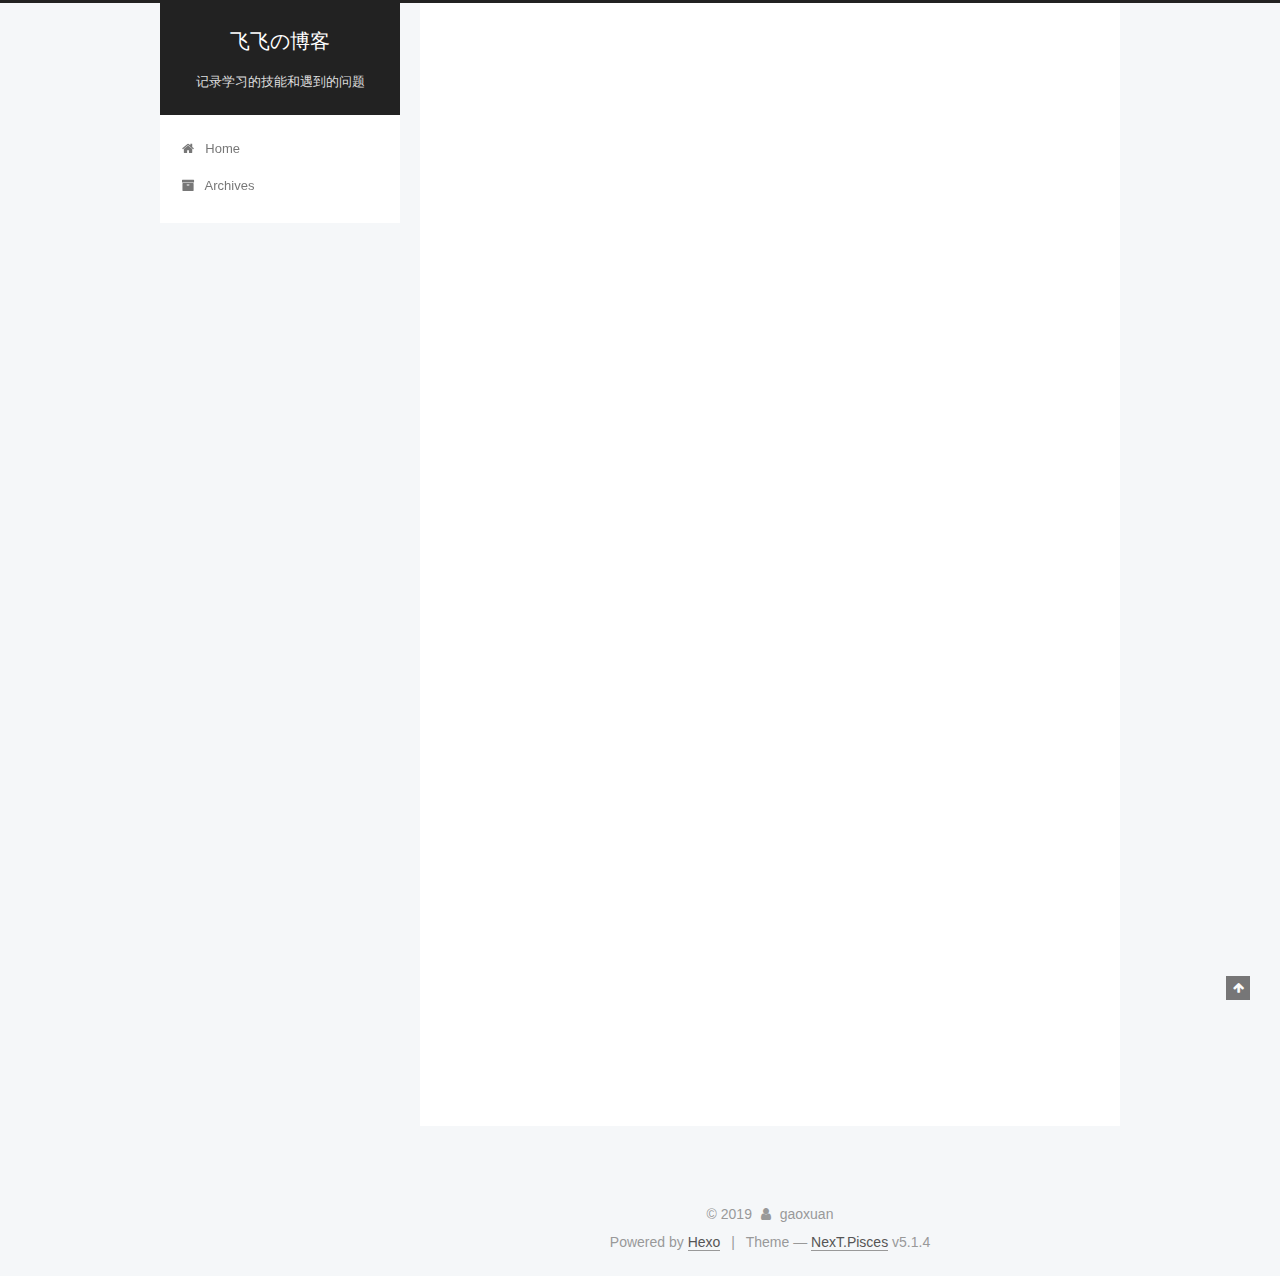
<file: 2019/03/08/hello-world/index.html>
<!DOCTYPE html>



  


<html class="theme-next pisces use-motion" lang="zh-hans">
<head><meta name="generator" content="Hexo 3.8.0">
  <meta charset="UTF-8">
<meta http-equiv="X-UA-Compatible" content="IE=edge">
<meta name="viewport" content="width=device-width, initial-scale=1, maximum-scale=1">
<meta name="theme-color" content="#222">









<meta http-equiv="Cache-Control" content="no-transform">
<meta http-equiv="Cache-Control" content="no-siteapp">
















  
  
  <link href="/lib/fancybox/source/jquery.fancybox.css?v=2.1.5" rel="stylesheet" type="text/css">







<link href="/lib/font-awesome/css/font-awesome.min.css?v=4.6.2" rel="stylesheet" type="text/css">

<link href="/css/main.css?v=5.1.4" rel="stylesheet" type="text/css">


  <link rel="apple-touch-icon" sizes="180x180" href="/images/apple-touch-icon-next.png?v=5.1.4">


  <link rel="icon" type="image/png" sizes="32x32" href="/images/favicon-32x32-next.png?v=5.1.4">


  <link rel="icon" type="image/png" sizes="16x16" href="/images/favicon-16x16-next.png?v=5.1.4">


  <link rel="mask-icon" href="/images/logo.svg?v=5.1.4" color="#222">





  <meta name="keywords" content="Hexo, NexT">










<meta name="description" content="Welcome to Hexo! This is your very first post. Check documentation for more info. If you get any problems when using Hexo, you can find the answer in troubleshooting or you can ask me on GitHub. Quick">
<meta property="og:type" content="article">
<meta property="og:title" content="Hello World">
<meta property="og:url" content="http://yoursite.com/2019/03/08/hello-world/index.html">
<meta property="og:site_name" content="飞飞の博客">
<meta property="og:description" content="Welcome to Hexo! This is your very first post. Check documentation for more info. If you get any problems when using Hexo, you can find the answer in troubleshooting or you can ask me on GitHub. Quick">
<meta property="og:locale" content="zh-hans">
<meta property="og:updated_time" content="2019-03-08T06:23:36.054Z">
<meta name="twitter:card" content="summary">
<meta name="twitter:title" content="Hello World">
<meta name="twitter:description" content="Welcome to Hexo! This is your very first post. Check documentation for more info. If you get any problems when using Hexo, you can find the answer in troubleshooting or you can ask me on GitHub. Quick">



<script type="text/javascript" id="hexo.configurations">
  var NexT = window.NexT || {};
  var CONFIG = {
    root: '/',
    scheme: 'Pisces',
    version: '5.1.4',
    sidebar: {"position":"left","display":"post","offset":12,"b2t":false,"scrollpercent":false,"onmobile":false},
    fancybox: true,
    tabs: true,
    motion: {"enable":true,"async":false,"transition":{"post_block":"fadeIn","post_header":"slideDownIn","post_body":"slideDownIn","coll_header":"slideLeftIn","sidebar":"slideUpIn"}},
    duoshuo: {
      userId: '0',
      author: 'Author'
    },
    algolia: {
      applicationID: '',
      apiKey: '',
      indexName: '',
      hits: {"per_page":10},
      labels: {"input_placeholder":"Search for Posts","hits_empty":"We didn't find any results for the search: ${query}","hits_stats":"${hits} results found in ${time} ms"}
    }
  };
</script>



  <link rel="canonical" href="http://yoursite.com/2019/03/08/hello-world/">





  <title>Hello World | 飞飞の博客</title>
  








</head>

<body itemscope itemtype="http://schema.org/WebPage" lang="zh-hans">

  
  
    
  

  <div class="container sidebar-position-left page-post-detail">
    <div class="headband"></div>

    <header id="header" class="header" itemscope itemtype="http://schema.org/WPHeader">
      <div class="header-inner"><div class="site-brand-wrapper">
  <div class="site-meta ">
    

    <div class="custom-logo-site-title">
      <a href="/" class="brand" rel="start">
        <span class="logo-line-before"><i></i></span>
        <span class="site-title">飞飞の博客</span>
        <span class="logo-line-after"><i></i></span>
      </a>
    </div>
      
        <p class="site-subtitle">记录学习的技能和遇到的问题</p>
      
  </div>

  <div class="site-nav-toggle">
    <button>
      <span class="btn-bar"></span>
      <span class="btn-bar"></span>
      <span class="btn-bar"></span>
    </button>
  </div>
</div>

<nav class="site-nav">
  

  
    <ul id="menu" class="menu">
      
        
        <li class="menu-item menu-item-home">
          <a href="/" rel="section">
            
              <i class="menu-item-icon fa fa-fw fa-home"></i> <br>
            
            Home
          </a>
        </li>
      
        
        <li class="menu-item menu-item-archives">
          <a href="/archives/" rel="section">
            
              <i class="menu-item-icon fa fa-fw fa-archive"></i> <br>
            
            Archives
          </a>
        </li>
      

      
    </ul>
  

  
</nav>



 </div>
    </header>

    <main id="main" class="main">
      <div class="main-inner">
        <div class="content-wrap">
          <div id="content" class="content">
            

  <div id="posts" class="posts-expand">
    

  

  
  
  

  <article class="post post-type-normal" itemscope itemtype="http://schema.org/Article">
  
  
  
  <div class="post-block">
    <link itemprop="mainEntityOfPage" href="http://yoursite.com/2019/03/08/hello-world/">

    <span hidden itemprop="author" itemscope itemtype="http://schema.org/Person">
      <meta itemprop="name" content="gaoxuan">
      <meta itemprop="description" content>
      <meta itemprop="image" content="/images/avatar.gif">
    </span>

    <span hidden itemprop="publisher" itemscope itemtype="http://schema.org/Organization">
      <meta itemprop="name" content="飞飞の博客">
    </span>

    
      <header class="post-header">

        
        
          <h1 class="post-title" itemprop="name headline">Hello World</h1>
        

        <div class="post-meta">
          <span class="post-time">
            
              <span class="post-meta-item-icon">
                <i class="fa fa-calendar-o"></i>
              </span>
              
                <span class="post-meta-item-text">Posted on</span>
              
              <time title="Post created" itemprop="dateCreated datePublished" datetime="2019-03-08T14:23:36+08:00">
                2019-03-08
              </time>
            

            

            
          </span>

          

          
            
          

          
          

          

          

          

        </div>
      </header>
    

    
    
    
    <div class="post-body" itemprop="articleBody">

      
      

      
        <p>Welcome to <a href="https://hexo.io/" target="_blank" rel="noopener">Hexo</a>! This is your very first post. Check <a href="https://hexo.io/docs/" target="_blank" rel="noopener">documentation</a> for more info. If you get any problems when using Hexo, you can find the answer in <a href="https://hexo.io/docs/troubleshooting.html" target="_blank" rel="noopener">troubleshooting</a> or you can ask me on <a href="https://github.com/hexojs/hexo/issues" target="_blank" rel="noopener">GitHub</a>.</p>
<h2 id="Quick-Start"><a href="#Quick-Start" class="headerlink" title="Quick Start"></a>Quick Start</h2><h3 id="Create-a-new-post"><a href="#Create-a-new-post" class="headerlink" title="Create a new post"></a>Create a new post</h3><figure class="highlight bash"><table><tr><td class="gutter"><pre><span class="line">1</span><br></pre></td><td class="code"><pre><span class="line">$ hexo new <span class="string">"My New Post"</span></span><br></pre></td></tr></table></figure>
<p>More info: <a href="https://hexo.io/docs/writing.html" target="_blank" rel="noopener">Writing</a></p>
<h3 id="Run-server"><a href="#Run-server" class="headerlink" title="Run server"></a>Run server</h3><figure class="highlight bash"><table><tr><td class="gutter"><pre><span class="line">1</span><br></pre></td><td class="code"><pre><span class="line">$ hexo server</span><br></pre></td></tr></table></figure>
<p>More info: <a href="https://hexo.io/docs/server.html" target="_blank" rel="noopener">Server</a></p>
<h3 id="Generate-static-files"><a href="#Generate-static-files" class="headerlink" title="Generate static files"></a>Generate static files</h3><figure class="highlight bash"><table><tr><td class="gutter"><pre><span class="line">1</span><br></pre></td><td class="code"><pre><span class="line">$ hexo generate</span><br></pre></td></tr></table></figure>
<p>More info: <a href="https://hexo.io/docs/generating.html" target="_blank" rel="noopener">Generating</a></p>
<h3 id="Deploy-to-remote-sites"><a href="#Deploy-to-remote-sites" class="headerlink" title="Deploy to remote sites"></a>Deploy to remote sites</h3><figure class="highlight bash"><table><tr><td class="gutter"><pre><span class="line">1</span><br></pre></td><td class="code"><pre><span class="line">$ hexo deploy</span><br></pre></td></tr></table></figure>
<p>More info: <a href="https://hexo.io/docs/deployment.html" target="_blank" rel="noopener">Deployment</a></p>

      
    </div>
    
    
    

    

    

    

    <footer class="post-footer">
      

      
      
      

      
        <div class="post-nav">
          <div class="post-nav-next post-nav-item">
            
          </div>

          <span class="post-nav-divider"></span>

          <div class="post-nav-prev post-nav-item">
            
              <a href="/2019/03/08/我的第一篇博客文章/" rel="prev" title="我的第一篇博客文章">
                我的第一篇博客文章 <i class="fa fa-chevron-right"></i>
              </a>
            
          </div>
        </div>
      

      
      
    </footer>
  </div>
  
  
  
  </article>



    <div class="post-spread">
      
    </div>
  </div>


          </div>
          


          

  



        </div>
        
          
  
  <div class="sidebar-toggle">
    <div class="sidebar-toggle-line-wrap">
      <span class="sidebar-toggle-line sidebar-toggle-line-first"></span>
      <span class="sidebar-toggle-line sidebar-toggle-line-middle"></span>
      <span class="sidebar-toggle-line sidebar-toggle-line-last"></span>
    </div>
  </div>

  <aside id="sidebar" class="sidebar">
    
    <div class="sidebar-inner">

      

      
        <ul class="sidebar-nav motion-element">
          <li class="sidebar-nav-toc sidebar-nav-active" data-target="post-toc-wrap">
            Table of Contents
          </li>
          <li class="sidebar-nav-overview" data-target="site-overview-wrap">
            Overview
          </li>
        </ul>
      

      <section class="site-overview-wrap sidebar-panel">
        <div class="site-overview">
          <div class="site-author motion-element" itemprop="author" itemscope itemtype="http://schema.org/Person">
            
              <p class="site-author-name" itemprop="name">gaoxuan</p>
              <p class="site-description motion-element" itemprop="description">学习，任重而道远</p>
          </div>

          <nav class="site-state motion-element">

            
              <div class="site-state-item site-state-posts">
              
                <a href="/archives/">
              
                  <span class="site-state-item-count">3</span>
                  <span class="site-state-item-name">posts</span>
                </a>
              </div>
            

            

            

          </nav>

          

          

          
          

          
          

          

        </div>
      </section>

      
      <!--noindex-->
        <section class="post-toc-wrap motion-element sidebar-panel sidebar-panel-active">
          <div class="post-toc">

            
              
            

            
              <div class="post-toc-content"><ol class="nav"><li class="nav-item nav-level-2"><a class="nav-link" href="#Quick-Start"><span class="nav-number">1.</span> <span class="nav-text">Quick Start</span></a><ol class="nav-child"><li class="nav-item nav-level-3"><a class="nav-link" href="#Create-a-new-post"><span class="nav-number">1.1.</span> <span class="nav-text">Create a new post</span></a></li><li class="nav-item nav-level-3"><a class="nav-link" href="#Run-server"><span class="nav-number">1.2.</span> <span class="nav-text">Run server</span></a></li><li class="nav-item nav-level-3"><a class="nav-link" href="#Generate-static-files"><span class="nav-number">1.3.</span> <span class="nav-text">Generate static files</span></a></li><li class="nav-item nav-level-3"><a class="nav-link" href="#Deploy-to-remote-sites"><span class="nav-number">1.4.</span> <span class="nav-text">Deploy to remote sites</span></a></li></ol></li></ol></div>
            

          </div>
        </section>
      <!--/noindex-->
      

      

    </div>
  </aside>


        
      </div>
    </main>

    <footer id="footer" class="footer">
      <div class="footer-inner">
        <div class="copyright">&copy; <span itemprop="copyrightYear">2019</span>
  <span class="with-love">
    <i class="fa fa-user"></i>
  </span>
  <span class="author" itemprop="copyrightHolder">gaoxuan</span>

  
</div>


  <div class="powered-by">Powered by <a class="theme-link" target="_blank" href="https://hexo.io">Hexo</a></div>



  <span class="post-meta-divider">|</span>



  <div class="theme-info">Theme &mdash; <a class="theme-link" target="_blank" href="https://github.com/iissnan/hexo-theme-next">NexT.Pisces</a> v5.1.4</div>




        







        
      </div>
    </footer>

    
      <div class="back-to-top">
        <i class="fa fa-arrow-up"></i>
        
      </div>
    

    

  </div>

  

<script type="text/javascript">
  if (Object.prototype.toString.call(window.Promise) !== '[object Function]') {
    window.Promise = null;
  }
</script>









  












  
  
    <script type="text/javascript" src="/lib/jquery/index.js?v=2.1.3"></script>
  

  
  
    <script type="text/javascript" src="/lib/fastclick/lib/fastclick.min.js?v=1.0.6"></script>
  

  
  
    <script type="text/javascript" src="/lib/jquery_lazyload/jquery.lazyload.js?v=1.9.7"></script>
  

  
  
    <script type="text/javascript" src="/lib/velocity/velocity.min.js?v=1.2.1"></script>
  

  
  
    <script type="text/javascript" src="/lib/velocity/velocity.ui.min.js?v=1.2.1"></script>
  

  
  
    <script type="text/javascript" src="/lib/fancybox/source/jquery.fancybox.pack.js?v=2.1.5"></script>
  


  


  <script type="text/javascript" src="/js/src/utils.js?v=5.1.4"></script>

  <script type="text/javascript" src="/js/src/motion.js?v=5.1.4"></script>



  
  


  <script type="text/javascript" src="/js/src/affix.js?v=5.1.4"></script>

  <script type="text/javascript" src="/js/src/schemes/pisces.js?v=5.1.4"></script>



  
  <script type="text/javascript" src="/js/src/scrollspy.js?v=5.1.4"></script>
<script type="text/javascript" src="/js/src/post-details.js?v=5.1.4"></script>



  


  <script type="text/javascript" src="/js/src/bootstrap.js?v=5.1.4"></script>



  


  




	





  





  












  





  

  

  

  
  

  

  

  

</body>
</html>
</file>
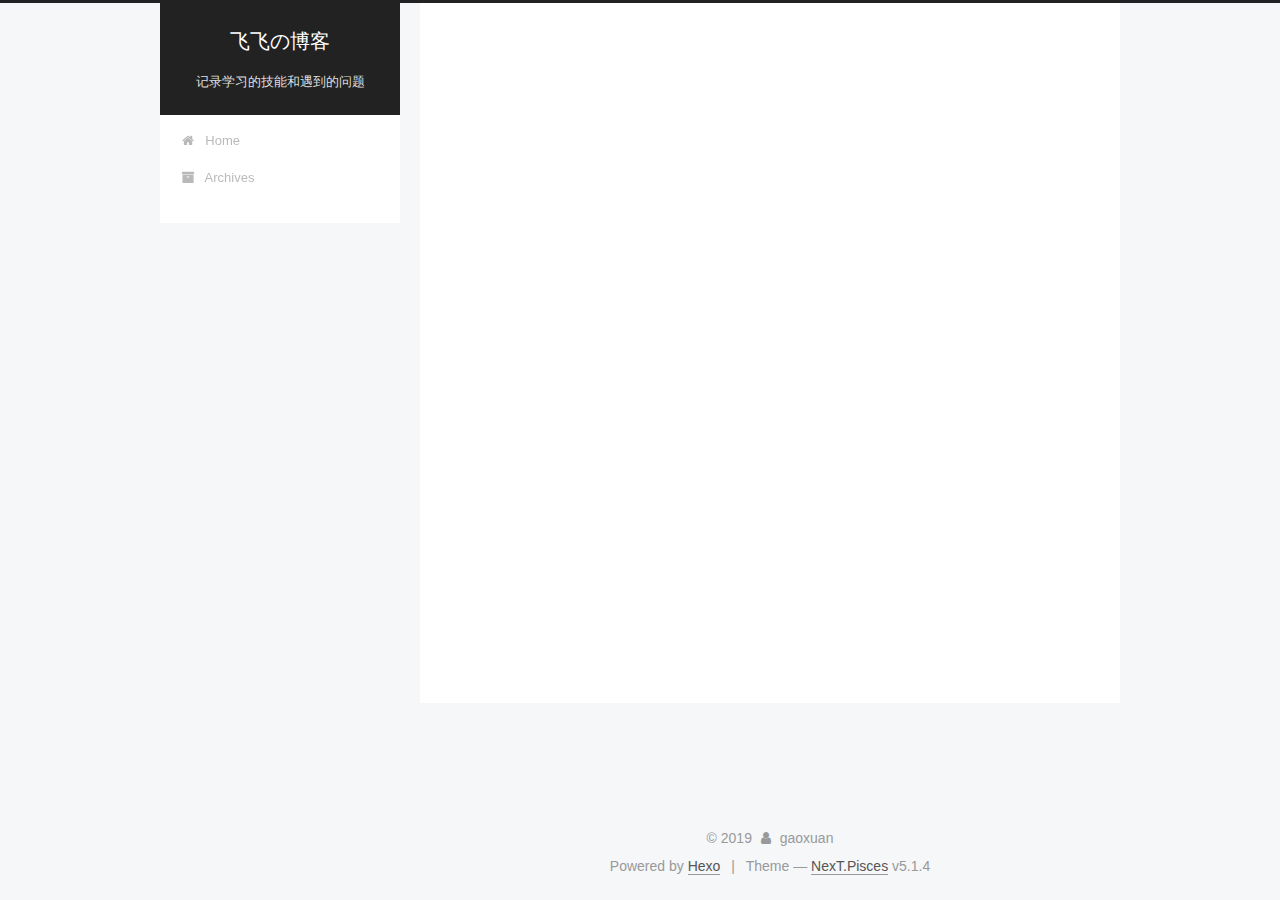
<file: 2019/03/08/postname/index.html>
<!DOCTYPE html>



  


<html class="theme-next pisces use-motion" lang="zh-hans">
<head><meta name="generator" content="Hexo 3.8.0">
  <meta charset="UTF-8">
<meta http-equiv="X-UA-Compatible" content="IE=edge">
<meta name="viewport" content="width=device-width, initial-scale=1, maximum-scale=1">
<meta name="theme-color" content="#222">









<meta http-equiv="Cache-Control" content="no-transform">
<meta http-equiv="Cache-Control" content="no-siteapp">
















  
  
  <link href="/lib/fancybox/source/jquery.fancybox.css?v=2.1.5" rel="stylesheet" type="text/css">







<link href="/lib/font-awesome/css/font-awesome.min.css?v=4.6.2" rel="stylesheet" type="text/css">

<link href="/css/main.css?v=5.1.4" rel="stylesheet" type="text/css">


  <link rel="apple-touch-icon" sizes="180x180" href="/images/apple-touch-icon-next.png?v=5.1.4">


  <link rel="icon" type="image/png" sizes="32x32" href="/images/favicon-32x32-next.png?v=5.1.4">


  <link rel="icon" type="image/png" sizes="16x16" href="/images/favicon-16x16-next.png?v=5.1.4">


  <link rel="mask-icon" href="/images/logo.svg?v=5.1.4" color="#222">





  <meta name="keywords" content="Hexo, NexT">










<meta name="description" content="学习，任重而道远">
<meta property="og:type" content="article">
<meta property="og:title" content="postname">
<meta property="og:url" content="http://yoursite.com/2019/03/08/postname/index.html">
<meta property="og:site_name" content="飞飞の博客">
<meta property="og:description" content="学习，任重而道远">
<meta property="og:locale" content="zh-hans">
<meta property="og:updated_time" content="2019-03-08T07:34:28.435Z">
<meta name="twitter:card" content="summary">
<meta name="twitter:title" content="postname">
<meta name="twitter:description" content="学习，任重而道远">



<script type="text/javascript" id="hexo.configurations">
  var NexT = window.NexT || {};
  var CONFIG = {
    root: '/',
    scheme: 'Pisces',
    version: '5.1.4',
    sidebar: {"position":"left","display":"post","offset":12,"b2t":false,"scrollpercent":false,"onmobile":false},
    fancybox: true,
    tabs: true,
    motion: {"enable":true,"async":false,"transition":{"post_block":"fadeIn","post_header":"slideDownIn","post_body":"slideDownIn","coll_header":"slideLeftIn","sidebar":"slideUpIn"}},
    duoshuo: {
      userId: '0',
      author: 'Author'
    },
    algolia: {
      applicationID: '',
      apiKey: '',
      indexName: '',
      hits: {"per_page":10},
      labels: {"input_placeholder":"Search for Posts","hits_empty":"We didn't find any results for the search: ${query}","hits_stats":"${hits} results found in ${time} ms"}
    }
  };
</script>



  <link rel="canonical" href="http://yoursite.com/2019/03/08/postname/">





  <title>postname | 飞飞の博客</title>
  








</head>

<body itemscope itemtype="http://schema.org/WebPage" lang="zh-hans">

  
  
    
  

  <div class="container sidebar-position-left page-post-detail">
    <div class="headband"></div>

    <header id="header" class="header" itemscope itemtype="http://schema.org/WPHeader">
      <div class="header-inner"><div class="site-brand-wrapper">
  <div class="site-meta ">
    

    <div class="custom-logo-site-title">
      <a href="/" class="brand" rel="start">
        <span class="logo-line-before"><i></i></span>
        <span class="site-title">飞飞の博客</span>
        <span class="logo-line-after"><i></i></span>
      </a>
    </div>
      
        <p class="site-subtitle">记录学习的技能和遇到的问题</p>
      
  </div>

  <div class="site-nav-toggle">
    <button>
      <span class="btn-bar"></span>
      <span class="btn-bar"></span>
      <span class="btn-bar"></span>
    </button>
  </div>
</div>

<nav class="site-nav">
  

  
    <ul id="menu" class="menu">
      
        
        <li class="menu-item menu-item-home">
          <a href="/" rel="section">
            
              <i class="menu-item-icon fa fa-fw fa-home"></i> <br>
            
            Home
          </a>
        </li>
      
        
        <li class="menu-item menu-item-archives">
          <a href="/archives/" rel="section">
            
              <i class="menu-item-icon fa fa-fw fa-archive"></i> <br>
            
            Archives
          </a>
        </li>
      

      
    </ul>
  

  
</nav>



 </div>
    </header>

    <main id="main" class="main">
      <div class="main-inner">
        <div class="content-wrap">
          <div id="content" class="content">
            

  <div id="posts" class="posts-expand">
    

  

  
  
  

  <article class="post post-type-normal" itemscope itemtype="http://schema.org/Article">
  
  
  
  <div class="post-block">
    <link itemprop="mainEntityOfPage" href="http://yoursite.com/2019/03/08/postname/">

    <span hidden itemprop="author" itemscope itemtype="http://schema.org/Person">
      <meta itemprop="name" content="gaoxuan">
      <meta itemprop="description" content>
      <meta itemprop="image" content="/images/avatar.gif">
    </span>

    <span hidden itemprop="publisher" itemscope itemtype="http://schema.org/Organization">
      <meta itemprop="name" content="飞飞の博客">
    </span>

    
      <header class="post-header">

        
        
          <h1 class="post-title" itemprop="name headline">postname</h1>
        

        <div class="post-meta">
          <span class="post-time">
            
              <span class="post-meta-item-icon">
                <i class="fa fa-calendar-o"></i>
              </span>
              
                <span class="post-meta-item-text">Posted on</span>
              
              <time title="Post created" itemprop="dateCreated datePublished" datetime="2019-03-08T15:34:28+08:00">
                2019-03-08
              </time>
            

            

            
          </span>

          

          
            
          

          
          

          

          

          

        </div>
      </header>
    

    
    
    
    <div class="post-body" itemprop="articleBody">

      
      

      
        
      
    </div>
    
    
    

    

    

    

    <footer class="post-footer">
      

      
      
      

      
        <div class="post-nav">
          <div class="post-nav-next post-nav-item">
            
              <a href="/2019/03/08/我的第一篇博客文章/" rel="next" title="我的第一篇博客文章">
                <i class="fa fa-chevron-left"></i> 我的第一篇博客文章
              </a>
            
          </div>

          <span class="post-nav-divider"></span>

          <div class="post-nav-prev post-nav-item">
            
          </div>
        </div>
      

      
      
    </footer>
  </div>
  
  
  
  </article>



    <div class="post-spread">
      
    </div>
  </div>


          </div>
          


          

  



        </div>
        
          
  
  <div class="sidebar-toggle">
    <div class="sidebar-toggle-line-wrap">
      <span class="sidebar-toggle-line sidebar-toggle-line-first"></span>
      <span class="sidebar-toggle-line sidebar-toggle-line-middle"></span>
      <span class="sidebar-toggle-line sidebar-toggle-line-last"></span>
    </div>
  </div>

  <aside id="sidebar" class="sidebar">
    
    <div class="sidebar-inner">

      

      

      <section class="site-overview-wrap sidebar-panel sidebar-panel-active">
        <div class="site-overview">
          <div class="site-author motion-element" itemprop="author" itemscope itemtype="http://schema.org/Person">
            
              <p class="site-author-name" itemprop="name">gaoxuan</p>
              <p class="site-description motion-element" itemprop="description">学习，任重而道远</p>
          </div>

          <nav class="site-state motion-element">

            
              <div class="site-state-item site-state-posts">
              
                <a href="/archives/">
              
                  <span class="site-state-item-count">3</span>
                  <span class="site-state-item-name">posts</span>
                </a>
              </div>
            

            

            

          </nav>

          

          

          
          

          
          

          

        </div>
      </section>

      

      

    </div>
  </aside>


        
      </div>
    </main>

    <footer id="footer" class="footer">
      <div class="footer-inner">
        <div class="copyright">&copy; <span itemprop="copyrightYear">2019</span>
  <span class="with-love">
    <i class="fa fa-user"></i>
  </span>
  <span class="author" itemprop="copyrightHolder">gaoxuan</span>

  
</div>


  <div class="powered-by">Powered by <a class="theme-link" target="_blank" href="https://hexo.io">Hexo</a></div>



  <span class="post-meta-divider">|</span>



  <div class="theme-info">Theme &mdash; <a class="theme-link" target="_blank" href="https://github.com/iissnan/hexo-theme-next">NexT.Pisces</a> v5.1.4</div>




        







        
      </div>
    </footer>

    
      <div class="back-to-top">
        <i class="fa fa-arrow-up"></i>
        
      </div>
    

    

  </div>

  

<script type="text/javascript">
  if (Object.prototype.toString.call(window.Promise) !== '[object Function]') {
    window.Promise = null;
  }
</script>









  












  
  
    <script type="text/javascript" src="/lib/jquery/index.js?v=2.1.3"></script>
  

  
  
    <script type="text/javascript" src="/lib/fastclick/lib/fastclick.min.js?v=1.0.6"></script>
  

  
  
    <script type="text/javascript" src="/lib/jquery_lazyload/jquery.lazyload.js?v=1.9.7"></script>
  

  
  
    <script type="text/javascript" src="/lib/velocity/velocity.min.js?v=1.2.1"></script>
  

  
  
    <script type="text/javascript" src="/lib/velocity/velocity.ui.min.js?v=1.2.1"></script>
  

  
  
    <script type="text/javascript" src="/lib/fancybox/source/jquery.fancybox.pack.js?v=2.1.5"></script>
  


  


  <script type="text/javascript" src="/js/src/utils.js?v=5.1.4"></script>

  <script type="text/javascript" src="/js/src/motion.js?v=5.1.4"></script>



  
  


  <script type="text/javascript" src="/js/src/affix.js?v=5.1.4"></script>

  <script type="text/javascript" src="/js/src/schemes/pisces.js?v=5.1.4"></script>



  
  <script type="text/javascript" src="/js/src/scrollspy.js?v=5.1.4"></script>
<script type="text/javascript" src="/js/src/post-details.js?v=5.1.4"></script>



  


  <script type="text/javascript" src="/js/src/bootstrap.js?v=5.1.4"></script>



  


  




	





  





  












  





  

  

  

  
  

  

  

  

</body>
</html>
</file>
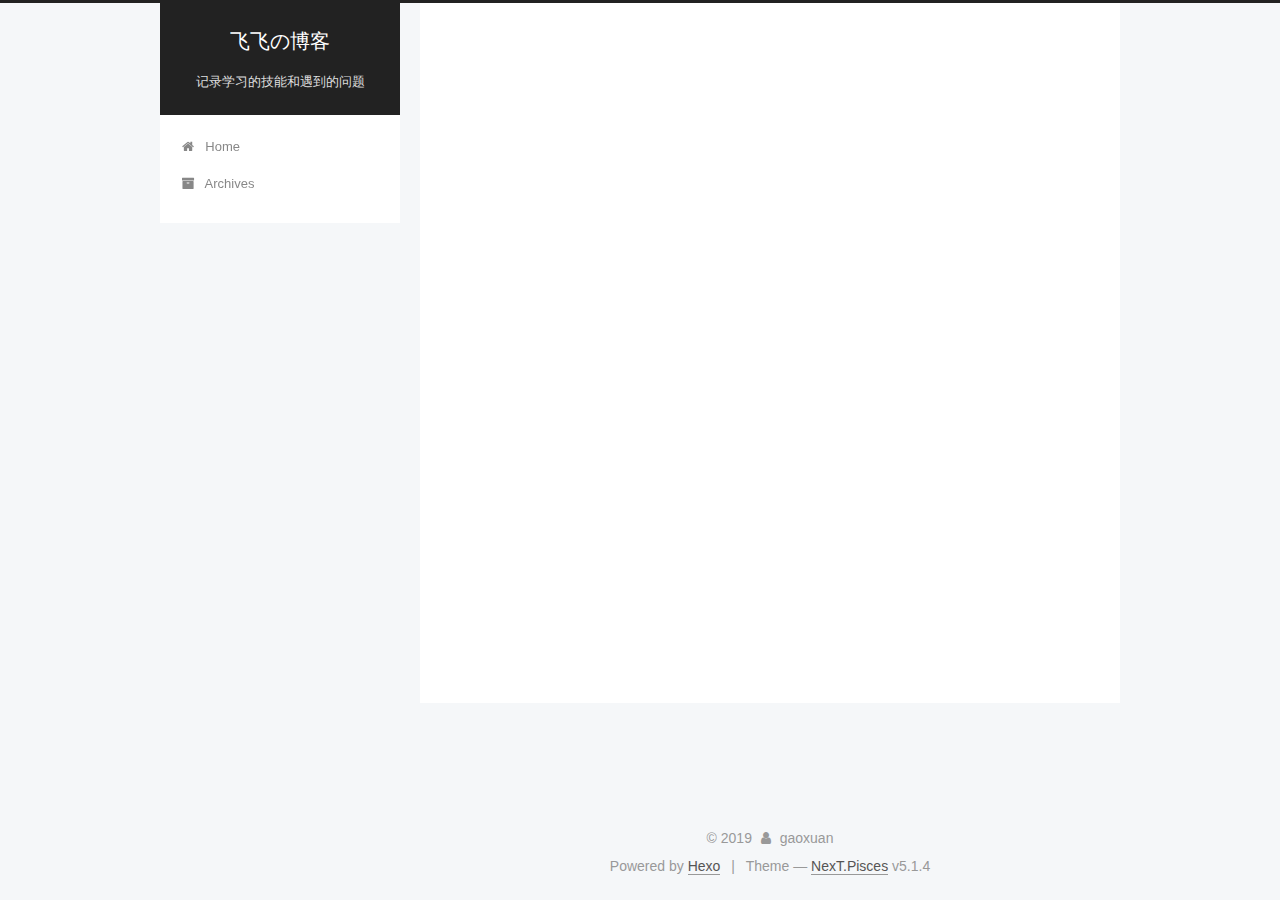
<file: 2019/03/08/我的第一篇博客文章/index.html>
<!DOCTYPE html>



  


<html class="theme-next pisces use-motion" lang="zh-hans">
<head><meta name="generator" content="Hexo 3.8.0">
  <meta charset="UTF-8">
<meta http-equiv="X-UA-Compatible" content="IE=edge">
<meta name="viewport" content="width=device-width, initial-scale=1, maximum-scale=1">
<meta name="theme-color" content="#222">









<meta http-equiv="Cache-Control" content="no-transform">
<meta http-equiv="Cache-Control" content="no-siteapp">
















  
  
  <link href="/lib/fancybox/source/jquery.fancybox.css?v=2.1.5" rel="stylesheet" type="text/css">







<link href="/lib/font-awesome/css/font-awesome.min.css?v=4.6.2" rel="stylesheet" type="text/css">

<link href="/css/main.css?v=5.1.4" rel="stylesheet" type="text/css">


  <link rel="apple-touch-icon" sizes="180x180" href="/images/apple-touch-icon-next.png?v=5.1.4">


  <link rel="icon" type="image/png" sizes="32x32" href="/images/favicon-32x32-next.png?v=5.1.4">


  <link rel="icon" type="image/png" sizes="16x16" href="/images/favicon-16x16-next.png?v=5.1.4">


  <link rel="mask-icon" href="/images/logo.svg?v=5.1.4" color="#222">





  <meta name="keywords" content="Hexo, NexT">










<meta name="description" content="学习，任重而道远">
<meta property="og:type" content="article">
<meta property="og:title" content="我的第一篇博客文章">
<meta property="og:url" content="http://yoursite.com/2019/03/08/我的第一篇博客文章/index.html">
<meta property="og:site_name" content="飞飞の博客">
<meta property="og:description" content="学习，任重而道远">
<meta property="og:locale" content="zh-hans">
<meta property="og:updated_time" content="2019-03-08T06:42:49.692Z">
<meta name="twitter:card" content="summary">
<meta name="twitter:title" content="我的第一篇博客文章">
<meta name="twitter:description" content="学习，任重而道远">



<script type="text/javascript" id="hexo.configurations">
  var NexT = window.NexT || {};
  var CONFIG = {
    root: '/',
    scheme: 'Pisces',
    version: '5.1.4',
    sidebar: {"position":"left","display":"post","offset":12,"b2t":false,"scrollpercent":false,"onmobile":false},
    fancybox: true,
    tabs: true,
    motion: {"enable":true,"async":false,"transition":{"post_block":"fadeIn","post_header":"slideDownIn","post_body":"slideDownIn","coll_header":"slideLeftIn","sidebar":"slideUpIn"}},
    duoshuo: {
      userId: '0',
      author: 'Author'
    },
    algolia: {
      applicationID: '',
      apiKey: '',
      indexName: '',
      hits: {"per_page":10},
      labels: {"input_placeholder":"Search for Posts","hits_empty":"We didn't find any results for the search: ${query}","hits_stats":"${hits} results found in ${time} ms"}
    }
  };
</script>



  <link rel="canonical" href="http://yoursite.com/2019/03/08/我的第一篇博客文章/">





  <title>我的第一篇博客文章 | 飞飞の博客</title>
  








</head>

<body itemscope itemtype="http://schema.org/WebPage" lang="zh-hans">

  
  
    
  

  <div class="container sidebar-position-left page-post-detail">
    <div class="headband"></div>

    <header id="header" class="header" itemscope itemtype="http://schema.org/WPHeader">
      <div class="header-inner"><div class="site-brand-wrapper">
  <div class="site-meta ">
    

    <div class="custom-logo-site-title">
      <a href="/" class="brand" rel="start">
        <span class="logo-line-before"><i></i></span>
        <span class="site-title">飞飞の博客</span>
        <span class="logo-line-after"><i></i></span>
      </a>
    </div>
      
        <p class="site-subtitle">记录学习的技能和遇到的问题</p>
      
  </div>

  <div class="site-nav-toggle">
    <button>
      <span class="btn-bar"></span>
      <span class="btn-bar"></span>
      <span class="btn-bar"></span>
    </button>
  </div>
</div>

<nav class="site-nav">
  

  
    <ul id="menu" class="menu">
      
        
        <li class="menu-item menu-item-home">
          <a href="/" rel="section">
            
              <i class="menu-item-icon fa fa-fw fa-home"></i> <br>
            
            Home
          </a>
        </li>
      
        
        <li class="menu-item menu-item-archives">
          <a href="/archives/" rel="section">
            
              <i class="menu-item-icon fa fa-fw fa-archive"></i> <br>
            
            Archives
          </a>
        </li>
      

      
    </ul>
  

  
</nav>



 </div>
    </header>

    <main id="main" class="main">
      <div class="main-inner">
        <div class="content-wrap">
          <div id="content" class="content">
            

  <div id="posts" class="posts-expand">
    

  

  
  
  

  <article class="post post-type-normal" itemscope itemtype="http://schema.org/Article">
  
  
  
  <div class="post-block">
    <link itemprop="mainEntityOfPage" href="http://yoursite.com/2019/03/08/我的第一篇博客文章/">

    <span hidden itemprop="author" itemscope itemtype="http://schema.org/Person">
      <meta itemprop="name" content="gaoxuan">
      <meta itemprop="description" content>
      <meta itemprop="image" content="/images/avatar.gif">
    </span>

    <span hidden itemprop="publisher" itemscope itemtype="http://schema.org/Organization">
      <meta itemprop="name" content="飞飞の博客">
    </span>

    
      <header class="post-header">

        
        
          <h1 class="post-title" itemprop="name headline">我的第一篇博客文章</h1>
        

        <div class="post-meta">
          <span class="post-time">
            
              <span class="post-meta-item-icon">
                <i class="fa fa-calendar-o"></i>
              </span>
              
                <span class="post-meta-item-text">Posted on</span>
              
              <time title="Post created" itemprop="dateCreated datePublished" datetime="2019-03-08T14:42:49+08:00">
                2019-03-08
              </time>
            

            

            
          </span>

          

          
            
          

          
          

          

          

          

        </div>
      </header>
    

    
    
    
    <div class="post-body" itemprop="articleBody">

      
      

      
        
      
    </div>
    
    
    

    

    

    

    <footer class="post-footer">
      

      
      
      

      
        <div class="post-nav">
          <div class="post-nav-next post-nav-item">
            
              <a href="/2019/03/08/hello-world/" rel="next" title="Hello World">
                <i class="fa fa-chevron-left"></i> Hello World
              </a>
            
          </div>

          <span class="post-nav-divider"></span>

          <div class="post-nav-prev post-nav-item">
            
              <a href="/2019/03/08/postname/" rel="prev" title="postname">
                postname <i class="fa fa-chevron-right"></i>
              </a>
            
          </div>
        </div>
      

      
      
    </footer>
  </div>
  
  
  
  </article>



    <div class="post-spread">
      
    </div>
  </div>


          </div>
          


          

  



        </div>
        
          
  
  <div class="sidebar-toggle">
    <div class="sidebar-toggle-line-wrap">
      <span class="sidebar-toggle-line sidebar-toggle-line-first"></span>
      <span class="sidebar-toggle-line sidebar-toggle-line-middle"></span>
      <span class="sidebar-toggle-line sidebar-toggle-line-last"></span>
    </div>
  </div>

  <aside id="sidebar" class="sidebar">
    
    <div class="sidebar-inner">

      

      

      <section class="site-overview-wrap sidebar-panel sidebar-panel-active">
        <div class="site-overview">
          <div class="site-author motion-element" itemprop="author" itemscope itemtype="http://schema.org/Person">
            
              <p class="site-author-name" itemprop="name">gaoxuan</p>
              <p class="site-description motion-element" itemprop="description">学习，任重而道远</p>
          </div>

          <nav class="site-state motion-element">

            
              <div class="site-state-item site-state-posts">
              
                <a href="/archives/">
              
                  <span class="site-state-item-count">3</span>
                  <span class="site-state-item-name">posts</span>
                </a>
              </div>
            

            

            

          </nav>

          

          

          
          

          
          

          

        </div>
      </section>

      

      

    </div>
  </aside>


        
      </div>
    </main>

    <footer id="footer" class="footer">
      <div class="footer-inner">
        <div class="copyright">&copy; <span itemprop="copyrightYear">2019</span>
  <span class="with-love">
    <i class="fa fa-user"></i>
  </span>
  <span class="author" itemprop="copyrightHolder">gaoxuan</span>

  
</div>


  <div class="powered-by">Powered by <a class="theme-link" target="_blank" href="https://hexo.io">Hexo</a></div>



  <span class="post-meta-divider">|</span>



  <div class="theme-info">Theme &mdash; <a class="theme-link" target="_blank" href="https://github.com/iissnan/hexo-theme-next">NexT.Pisces</a> v5.1.4</div>




        







        
      </div>
    </footer>

    
      <div class="back-to-top">
        <i class="fa fa-arrow-up"></i>
        
      </div>
    

    

  </div>

  

<script type="text/javascript">
  if (Object.prototype.toString.call(window.Promise) !== '[object Function]') {
    window.Promise = null;
  }
</script>









  












  
  
    <script type="text/javascript" src="/lib/jquery/index.js?v=2.1.3"></script>
  

  
  
    <script type="text/javascript" src="/lib/fastclick/lib/fastclick.min.js?v=1.0.6"></script>
  

  
  
    <script type="text/javascript" src="/lib/jquery_lazyload/jquery.lazyload.js?v=1.9.7"></script>
  

  
  
    <script type="text/javascript" src="/lib/velocity/velocity.min.js?v=1.2.1"></script>
  

  
  
    <script type="text/javascript" src="/lib/velocity/velocity.ui.min.js?v=1.2.1"></script>
  

  
  
    <script type="text/javascript" src="/lib/fancybox/source/jquery.fancybox.pack.js?v=2.1.5"></script>
  


  


  <script type="text/javascript" src="/js/src/utils.js?v=5.1.4"></script>

  <script type="text/javascript" src="/js/src/motion.js?v=5.1.4"></script>



  
  


  <script type="text/javascript" src="/js/src/affix.js?v=5.1.4"></script>

  <script type="text/javascript" src="/js/src/schemes/pisces.js?v=5.1.4"></script>



  
  <script type="text/javascript" src="/js/src/scrollspy.js?v=5.1.4"></script>
<script type="text/javascript" src="/js/src/post-details.js?v=5.1.4"></script>



  


  <script type="text/javascript" src="/js/src/bootstrap.js?v=5.1.4"></script>



  


  




	





  





  












  





  

  

  

  
  

  

  

  

</body>
</html>
</file>
<file: css/main.css>
/* normalize.css v3.0.2 | MIT License | git.io/normalize */
html {
  font-family: sans-serif; /* 1 */
  -ms-text-size-adjust: 100%; /* 2 */
  -webkit-text-size-adjust: 100%; /* 2 */
}
body {
  margin: 0;
}
article,
aside,
details,
figcaption,
figure,
footer,
header,
hgroup,
main,
menu,
nav,
section,
summary {
  display: block;
}
audio,
canvas,
progress,
video {
  display: inline-block; /* 1 */
  vertical-align: baseline; /* 2 */
}
audio:not([controls]) {
  display: none;
  height: 0;
}
[hidden],
template {
  display: none;
}
a {
  background-color: transparent;
}
a:active,
a:hover {
  outline: 0;
}
abbr[title] {
  border-bottom: 1px dotted;
}
b,
strong {
  font-weight: bold;
}
dfn {
  font-style: italic;
}
h1 {
  font-size: 2em;
  margin: 0.67em 0;
}
mark {
  background: #ff0;
  color: #000;
}
small {
  font-size: 80%;
}
sub,
sup {
  font-size: 75%;
  line-height: 0;
  position: relative;
  vertical-align: baseline;
}
sup {
  top: -0.5em;
}
sub {
  bottom: -0.25em;
}
img {
  border: 0;
}
svg:not(:root) {
  overflow: hidden;
}
figure {
  margin: 1em 40px;
}
hr {
  -moz-box-sizing: content-box;
  box-sizing: content-box;
  height: 0;
}
pre {
  overflow: auto;
}
code,
kbd,
pre,
samp {
  font-family: monospace, monospace;
  font-size: 1em;
}
button,
input,
optgroup,
select,
textarea {
  color: inherit; /* 1 */
  font: inherit; /* 2 */
  margin: 0; /* 3 */
}
button {
  overflow: visible;
}
button,
select {
  text-transform: none;
}
button,
html input[type="button"],
input[type="reset"],
input[type="submit"] {
  -webkit-appearance: button; /* 2 */
  cursor: pointer; /* 3 */
}
button[disabled],
html input[disabled] {
  cursor: default;
}
button::-moz-focus-inner,
input::-moz-focus-inner {
  border: 0;
  padding: 0;
}
input {
  line-height: normal;
}
input[type="checkbox"],
input[type="radio"] {
  box-sizing: border-box; /* 1 */
  padding: 0; /* 2 */
}
input[type="number"]::-webkit-inner-spin-button,
input[type="number"]::-webkit-outer-spin-button {
  height: auto;
}
input[type="search"] {
  -webkit-appearance: textfield; /* 1 */
  -moz-box-sizing: content-box;
  -webkit-box-sizing: content-box; /* 2 */
  box-sizing: content-box;
}
input[type="search"]::-webkit-search-cancel-button,
input[type="search"]::-webkit-search-decoration {
  -webkit-appearance: none;
}
fieldset {
  border: 1px solid #c0c0c0;
  margin: 0 2px;
  padding: 0.35em 0.625em 0.75em;
}
legend {
  border: 0; /* 1 */
  padding: 0; /* 2 */
}
textarea {
  overflow: auto;
}
optgroup {
  font-weight: bold;
}
table {
  border-collapse: collapse;
  border-spacing: 0;
}
td,
th {
  padding: 0;
}
::selection {
  background: #262a30;
  color: #fff;
}
body {
  position: relative;
  font-family: 'Lato', "PingFang SC", "Microsoft YaHei", sans-serif;
  font-size: 14px;
  line-height: 2;
  color: #555;
  background: #f5f7f9;
}
@media (max-width: 767px) {
  body {
    padding-right: 0 !important;
  }
}
@media (min-width: 768px) and (max-width: 991px) {
  body {
    padding-right: 0 !important;
  }
}
@media (min-width: 1600px) {
  body {
    font-size: 16px;
  }
}
h1,
h2,
h3,
h4,
h5,
h6 {
  margin: 0;
  padding: 0;
  font-weight: bold;
  line-height: 1.5;
  font-family: 'Lato', "PingFang SC", "Microsoft YaHei", sans-serif;
}
h2,
h3,
h4,
h5,
h6 {
  margin: 20px 0 15px;
}
h1 {
  font-size: 22px;
}
@media (max-width: 767px) {
  h1 {
    font-size: 18px;
  }
}
h2 {
  font-size: 20px;
}
@media (max-width: 767px) {
  h2 {
    font-size: 16px;
  }
}
h3 {
  font-size: 18px;
}
@media (max-width: 767px) {
  h3 {
    font-size: 14px;
  }
}
h4 {
  font-size: 16px;
}
@media (max-width: 767px) {
  h4 {
    font-size: 12px;
  }
}
h5 {
  font-size: 14px;
}
@media (max-width: 767px) {
  h5 {
    font-size: 10px;
  }
}
h6 {
  font-size: 12px;
}
@media (max-width: 767px) {
  h6 {
    font-size: 8px;
  }
}
p {
  margin: 0 0 20px 0;
}
a {
  color: #555;
  text-decoration: none;
  outline: none;
  border-bottom: 1px solid #999;
  word-wrap: break-word;
}
a:hover {
  color: #222;
  border-bottom-color: #222;
}
blockquote {
  margin: 0;
  padding: 0;
}
img {
  display: block;
  margin: auto;
  max-width: 100%;
  height: auto;
}
hr {
  margin: 40px 0;
  height: 3px;
  border: none;
  background-color: #ddd;
  background-image: repeating-linear-gradient(-45deg, #fff, #fff 4px, transparent 4px, transparent 8px);
}
blockquote {
  padding: 0 15px;
  color: #666;
  border-left: 4px solid #ddd;
}
blockquote cite::before {
  content: "-";
  padding: 0 5px;
}
dt {
  font-weight: 700;
}
dd {
  margin: 0;
  padding: 0;
}
kbd {
  border: 1px solid #ccc;
  border-radius: 0.2em;
  box-shadow: 0.1em 0.1em 0.2em rgba(0,0,0,0.1);
  background-color: #f9f9f9;
  font-family: inherit;
  background-image: -webkit-linear-gradient(top, #eee, #fff, #eee);
  padding: 0.1em 0.3em;
  white-space: nowrap;
}
.text-left {
  text-align: left;
}
.text-center {
  text-align: center;
}
.text-right {
  text-align: right;
}
.text-justify {
  text-align: justify;
}
.text-nowrap {
  white-space: nowrap;
}
.text-lowercase {
  text-transform: lowercase;
}
.text-uppercase {
  text-transform: uppercase;
}
.text-capitalize {
  text-transform: capitalize;
}
.center-block {
  display: block;
  margin-left: auto;
  margin-right: auto;
}
.clearfix:before,
.clearfix:after {
  content: " ";
  display: table;
}
.clearfix:after {
  clear: both;
}
.pullquote {
  width: 45%;
}
.pullquote.left {
  float: left;
  margin-left: 5px;
  margin-right: 10px;
}
.pullquote.right {
  float: right;
  margin-left: 10px;
  margin-right: 5px;
}
.affix.affix.affix {
  position: fixed;
}
.translation {
  margin-top: -20px;
  font-size: 14px;
  color: #999;
}
.scrollbar-measure {
  width: 100px;
  height: 100px;
  overflow: scroll;
  position: absolute;
  top: -9999px;
}
.use-motion .motion-element {
  opacity: 0;
}
table {
  margin: 20px 0;
  width: 100%;
  border-collapse: collapse;
  border-spacing: 0;
  border: 1px solid #ddd;
  font-size: 14px;
  table-layout: fixed;
  word-wrap: break-all;
}
table>tbody>tr:nth-of-type(odd) {
  background-color: #f9f9f9;
}
table>tbody>tr:hover {
  background-color: #f5f5f5;
}
caption,
th,
td {
  padding: 8px;
  text-align: left;
  vertical-align: middle;
  font-weight: normal;
}
th,
td {
  border-bottom: 3px solid #ddd;
  border-right: 1px solid #eee;
}
th {
  padding-bottom: 10px;
  font-weight: 700;
}
td {
  border-bottom-width: 1px;
}
html,
body {
  height: 100%;
}
.container {
  position: relative;
  min-height: 100%;
}
.header-inner {
  margin: 0 auto;
  padding: 100px 0 70px;
  width: 700px;
}
@media (min-width: 1600px) {
  .container .header-inner {
    width: 900px;
  }
}
.main {
  padding-bottom: 150px;
}
.main-inner {
  margin: 0 auto;
  width: 700px;
}
@media (min-width: 1600px) {
  .container .main-inner {
    width: 900px;
  }
}
.footer {
  position: absolute;
  left: 0;
  bottom: 0;
  width: 100%;
  min-height: 50px;
}
.footer-inner {
  box-sizing: border-box;
  margin: 20px auto;
  width: 700px;
}
@media (min-width: 1600px) {
  .container .footer-inner {
    width: 900px;
  }
}
pre,
.highlight {
  overflow: auto;
  margin: 20px 0;
  padding: 0;
  font-size: 13px;
  color: #4d4d4c;
  background: #f7f7f7;
  line-height: 1.6;
}
pre,
code {
  font-family: consolas, Menlo, "PingFang SC", "Microsoft YaHei", monospace;
}
code {
  padding: 2px 4px;
  word-wrap: break-word;
  color: #555;
  background: #eee;
  border-radius: 3px;
  font-size: 13px;
}
pre {
  padding: 10px;
}
pre code {
  padding: 0;
  color: #4d4d4c;
  background: none;
  text-shadow: none;
}
.highlight {
  border-radius: 1px;
}
.highlight pre {
  border: none;
  margin: 0;
  padding: 10px 0;
}
.highlight table {
  margin: 0;
  width: auto;
  border: none;
}
.highlight td {
  border: none;
  padding: 0;
}
.highlight figcaption {
  font-size: 1em;
  color: #4d4d4c;
  line-height: 1em;
  margin-bottom: 1em;
}
.highlight figcaption:before,
.highlight figcaption:after {
  content: " ";
  display: table;
}
.highlight figcaption:after {
  clear: both;
}
.highlight figcaption a {
  float: right;
  color: #4d4d4c;
}
.highlight figcaption a:hover {
  border-bottom-color: #4d4d4c;
}
.highlight .gutter pre {
  padding-left: 10px;
  padding-right: 10px;
  color: #869194;
  text-align: right;
  background-color: #eff2f3;
}
.highlight .code pre {
  width: 100%;
  padding-left: 10px;
  padding-right: 10px;
  background-color: #f7f7f7;
}
.highlight .line {
  height: 20px;
}
.gutter {
  -webkit-user-select: none;
  -moz-user-select: none;
  -ms-user-select: none;
  user-select: none;
}
.gist table {
  width: auto;
}
.gist table td {
  border: none;
}
pre .deletion {
  background: #fdd;
}
pre .addition {
  background: #dfd;
}
pre .meta {
  color: #8959a8;
}
pre .comment {
  color: #8e908c;
}
pre .variable,
pre .attribute,
pre .tag,
pre .regexp,
pre .ruby .constant,
pre .xml .tag .title,
pre .xml .pi,
pre .xml .doctype,
pre .html .doctype,
pre .css .id,
pre .css .class,
pre .css .pseudo {
  color: #c82829;
}
pre .number,
pre .preprocessor,
pre .built_in,
pre .literal,
pre .params,
pre .constant,
pre .command {
  color: #f5871f;
}
pre .ruby .class .title,
pre .css .rules .attribute,
pre .string,
pre .value,
pre .inheritance,
pre .header,
pre .ruby .symbol,
pre .xml .cdata,
pre .special,
pre .number,
pre .formula {
  color: #718c00;
}
pre .title,
pre .css .hexcolor {
  color: #3e999f;
}
pre .function,
pre .python .decorator,
pre .python .title,
pre .ruby .function .title,
pre .ruby .title .keyword,
pre .perl .sub,
pre .javascript .title,
pre .coffeescript .title {
  color: #4271ae;
}
pre .keyword,
pre .javascript .function {
  color: #8959a8;
}
.full-image.full-image.full-image.full-image {
  border: none;
  max-width: 100%;
  width: auto;
  margin: 20px auto 25px;
}
@media (min-width: 992px) {
  .full-image.full-image.full-image.full-image {
    max-width: none;
    width: 118%;
    margin: 0 -9%;
  }
}
.blockquote-center,
.page-home .post-type-quote blockquote,
.page-post-detail .post-type-quote blockquote {
  position: relative;
  margin: 40px 0;
  padding: 0;
  border-left: none;
  text-align: center;
}
.blockquote-center::before,
.page-home .post-type-quote blockquote::before,
.page-post-detail .post-type-quote blockquote::before,
.blockquote-center::after,
.page-home .post-type-quote blockquote::after,
.page-post-detail .post-type-quote blockquote::after {
  position: absolute;
  content: ' ';
  display: block;
  width: 100%;
  height: 24px;
  opacity: 0.2;
  background-repeat: no-repeat;
  background-position: 0 -6px;
  background-size: 22px 22px;
}
.blockquote-center::before,
.page-home .post-type-quote blockquote::before,
.page-post-detail .post-type-quote blockquote::before {
  top: -20px;
  background-image: url("../images/quote-l.svg");
  border-top: 1px solid #ccc;
}
.blockquote-center::after,
.page-home .post-type-quote blockquote::after,
.page-post-detail .post-type-quote blockquote::after {
  bottom: -20px;
  background-image: url("../images/quote-r.svg");
  border-bottom: 1px solid #ccc;
  background-position: 100% 8px;
}
.blockquote-center p,
.page-home .post-type-quote blockquote p,
.page-post-detail .post-type-quote blockquote p,
.blockquote-center div,
.page-home .post-type-quote blockquote div,
.page-post-detail .post-type-quote blockquote div {
  text-align: center;
}
.post .post-body .group-picture img {
  box-sizing: border-box;
  padding: 0 3px;
  border: none;
}
.post .group-picture-row {
  overflow: hidden;
  margin-top: 6px;
}
.post .group-picture-row:first-child {
  margin-top: 0;
}
.post .group-picture-column {
  float: left;
}
.page-post-detail .post-body .group-picture-column {
  float: none;
  margin-top: 10px;
  width: auto !important;
}
.page-post-detail .post-body .group-picture-column img {
  margin: 0 auto;
}
.page-archive .group-picture-container {
  overflow: hidden;
}
.page-archive .group-picture-row {
  float: left;
}
.page-archive .group-picture-row:first-child {
  margin-top: 6px;
}
.page-archive .group-picture-column {
  max-width: 150px;
  max-height: 150px;
}
.post-body .note {
  position: relative;
  padding: 15px;
  margin-bottom: 20px;
  border: 1px solid #eee;
  border-left-width: 5px;
  border-radius: 3px;
}
.post-body .note h2,
.post-body .note h3,
.post-body .note h4,
.post-body .note h5,
.post-body .note h6 {
  margin-top: 0;
  margin-bottom: 0;
  border-bottom: initial;
  padding-top: 0 !important;
}
.post-body .note p:first-child,
.post-body .note ul:first-child,
.post-body .note ol:first-child,
.post-body .note table:first-child,
.post-body .note pre:first-child,
.post-body .note blockquote:first-child {
  margin-top: 0;
}
.post-body .note p:last-child,
.post-body .note ul:last-child,
.post-body .note ol:last-child,
.post-body .note table:last-child,
.post-body .note pre:last-child,
.post-body .note blockquote:last-child {
  margin-bottom: 0;
}
.post-body .note.default {
  border-left-color: #777;
}
.post-body .note.default h2,
.post-body .note.default h3,
.post-body .note.default h4,
.post-body .note.default h5,
.post-body .note.default h6 {
  color: #777;
}
.post-body .note.primary {
  border-left-color: #6f42c1;
}
.post-body .note.primary h2,
.post-body .note.primary h3,
.post-body .note.primary h4,
.post-body .note.primary h5,
.post-body .note.primary h6 {
  color: #6f42c1;
}
.post-body .note.info {
  border-left-color: #428bca;
}
.post-body .note.info h2,
.post-body .note.info h3,
.post-body .note.info h4,
.post-body .note.info h5,
.post-body .note.info h6 {
  color: #428bca;
}
.post-body .note.success {
  border-left-color: #5cb85c;
}
.post-body .note.success h2,
.post-body .note.success h3,
.post-body .note.success h4,
.post-body .note.success h5,
.post-body .note.success h6 {
  color: #5cb85c;
}
.post-body .note.warning {
  border-left-color: #f0ad4e;
}
.post-body .note.warning h2,
.post-body .note.warning h3,
.post-body .note.warning h4,
.post-body .note.warning h5,
.post-body .note.warning h6 {
  color: #f0ad4e;
}
.post-body .note.danger {
  border-left-color: #d9534f;
}
.post-body .note.danger h2,
.post-body .note.danger h3,
.post-body .note.danger h4,
.post-body .note.danger h5,
.post-body .note.danger h6 {
  color: #d9534f;
}
.post-body .label {
  display: inline;
  padding: 0 2px;
  white-space: nowrap;
}
.post-body .label.default {
  background-color: #f0f0f0;
}
.post-body .label.primary {
  background-color: #efe6f7;
}
.post-body .label.info {
  background-color: #e5f2f8;
}
.post-body .label.success {
  background-color: #e7f4e9;
}
.post-body .label.warning {
  background-color: #fcf6e1;
}
.post-body .label.danger {
  background-color: #fae8eb;
}
.post-body .tabs {
  position: relative;
  display: block;
  margin-bottom: 20px;
  padding-top: 10px;
}
.post-body .tabs ul.nav-tabs {
  margin: 0;
  padding: 0;
  display: flex;
  margin-bottom: -1px;
}
@media (max-width: 413px) {
  .post-body .tabs ul.nav-tabs {
    display: block;
    margin-bottom: 5px;
  }
}
.post-body .tabs ul.nav-tabs li.tab {
  list-style-type: none !important;
  margin: 0 0.25em 0 0;
  border-top: 3px solid transparent;
  border-left: 1px solid transparent;
  border-right: 1px solid transparent;
}
@media (max-width: 413px) {
  .post-body .tabs ul.nav-tabs li.tab {
    margin: initial;
    border-top: 1px solid transparent;
    border-left: 3px solid transparent;
    border-right: 1px solid transparent;
    border-bottom: 1px solid transparent;
  }
}
.post-body .tabs ul.nav-tabs li.tab a {
  outline: 0;
  border-bottom: initial;
  display: block;
  line-height: 1.8em;
  padding: 0.25em 0.75em;
  transition-duration: 0.2s;
  transition-timing-function: ease-out;
  transition-delay: 0s;
}
.post-body .tabs ul.nav-tabs li.tab a i {
  width: 1.285714285714286em;
}
.post-body .tabs ul.nav-tabs li.tab.active {
  border-top: 3px solid #fc6423;
  border-left: 1px solid #ddd;
  border-right: 1px solid #ddd;
  background-color: #fff;
}
@media (max-width: 413px) {
  .post-body .tabs ul.nav-tabs li.tab.active {
    border-top: 1px solid #ddd;
    border-left: 3px solid #fc6423;
    border-right: 1px solid #ddd;
    border-bottom: 1px solid #ddd;
  }
}
.post-body .tabs ul.nav-tabs li.tab.active a {
  cursor: default;
  color: #555;
}
.post-body .tabs .tab-content {
  background-color: #fff;
}
.post-body .tabs .tab-content .tab-pane {
  border: 1px solid #ddd;
  padding: 20px 20px 0 20px;
}
.post-body .tabs .tab-content .tab-pane:not(.active) {
  display: none !important;
}
.post-body .tabs .tab-content .tab-pane.active {
  display: block !important;
}
.btn {
  display: inline-block;
  padding: 0 20px;
  font-size: 14px;
  color: #555;
  background: #fff;
  border: 2px solid #555;
  text-decoration: none;
  border-radius: 2px;
  transition-property: background-color;
  transition-duration: 0.2s;
  transition-timing-function: ease-in-out;
  transition-delay: 0s;
  line-height: 2;
}
.btn:hover {
  border-color: #222;
  color: #fff;
  background: #222;
}
.btn +.btn {
  margin: 0 0 8px 8px;
}
.btn .fa-fw {
  width: 1.285714285714286em;
  text-align: left;
}
.btn-bar {
  display: block;
  width: 22px;
  height: 2px;
  background: #555;
  border-radius: 1px;
}
.btn-bar+.btn-bar {
  margin-top: 4px;
}
.pagination {
  margin: 120px 0 40px;
  text-align: center;
  border-top: 1px solid #eee;
}
.page-number-basic,
.pagination .prev,
.pagination .next,
.pagination .page-number,
.pagination .space {
  display: inline-block;
  position: relative;
  top: -1px;
  margin: 0 10px;
  padding: 0 11px;
}
@media (max-width: 767px) {
  .page-number-basic,
  .pagination .prev,
  .pagination .next,
  .pagination .page-number,
  .pagination .space {
    margin: 0 5px;
  }
}
.pagination .prev,
.pagination .next,
.pagination .page-number {
  border-bottom: 0;
  border-top: 1px solid #eee;
  transition-property: border-color;
  transition-duration: 0.2s;
  transition-timing-function: ease-in-out;
  transition-delay: 0s;
}
.pagination .prev:hover,
.pagination .next:hover,
.pagination .page-number:hover {
  border-top-color: #222;
}
.pagination .space {
  padding: 0;
  margin: 0;
}
.pagination .prev {
  margin-left: 0;
}
.pagination .next {
  margin-right: 0;
}
.pagination .page-number.current {
  color: #fff;
  background: #ccc;
  border-top-color: #ccc;
}
@media (max-width: 767px) {
  .pagination {
    border-top: none;
  }
  .pagination .prev,
  .pagination .next,
  .pagination .page-number {
    margin-bottom: 10px;
    border-top: 0;
    border-bottom: 1px solid #eee;
    padding: 0 10px;
  }
  .pagination .prev:hover,
  .pagination .next:hover,
  .pagination .page-number:hover {
    border-bottom-color: #222;
  }
}
.comments {
  margin: 60px 20px 0;
}
.tag-cloud {
  text-align: center;
}
.tag-cloud a {
  display: inline-block;
  margin: 10px;
}
.back-to-top {
  box-sizing: border-box;
  position: fixed;
  bottom: -100px;
  right: 30px;
  z-index: 1050;
  padding: 0 6px;
  width: 24px;
  background: #222;
  font-size: 12px;
  opacity: 0.6;
  color: #fff;
  cursor: pointer;
  text-align: center;
  -webkit-transform: translateZ(0);
  transition-property: bottom;
  transition-duration: 0.2s;
  transition-timing-function: ease-in-out;
  transition-delay: 0s;
}
@media (min-width: 768px) and (max-width: 991px) {
  .back-to-top {
    display: none !important;
  }
}
@media (max-width: 767px) {
  .back-to-top {
    display: none !important;
  }
}
.back-to-top.back-to-top-on {
  bottom: 30px;
}
.header {
  background: transparent;
}
.header-inner {
  position: relative;
}
.headband {
  height: 3px;
  background: #222;
}
.site-meta {
  margin: 0;
  text-align: center;
}
@media (max-width: 767px) {
  .site-meta {
    text-align: center;
  }
}
.brand {
  position: relative;
  display: inline-block;
  padding: 0 40px;
  color: #fff;
  background: #222;
  border-bottom: none;
}
.brand:hover {
  color: #fff;
}
.logo {
  display: inline-block;
  margin-right: 5px;
  line-height: 36px;
  vertical-align: top;
}
.site-title {
  display: inline-block;
  vertical-align: top;
  line-height: 36px;
  font-size: 20px;
  font-weight: normal;
  font-family: 'Lato', "PingFang SC", "Microsoft YaHei", sans-serif;
}
.site-subtitle {
  margin-top: 10px;
  font-size: 13px;
  color: #ddd;
}
.use-motion .brand {
  opacity: 0;
}
.use-motion .logo,
.use-motion .site-title,
.use-motion .site-subtitle {
  opacity: 0;
  position: relative;
  top: -10px;
}
.site-nav-toggle {
  display: none;
  position: absolute;
  top: 10px;
  left: 10px;
}
@media (max-width: 767px) {
  .site-nav-toggle {
    display: block;
  }
}
.site-nav-toggle button {
  margin-top: 2px;
  padding: 9px 10px;
  background: transparent;
  border: none;
}
@media (max-width: 767px) {
  .site-nav {
    display: none;
    margin: 0 -10px;
    padding: 0 10px;
    clear: both;
    border-top: 1px solid #ddd;
  }
}
@media (min-width: 768px) and (max-width: 991px) {
  .site-nav {
    display: block !important;
  }
}
@media (min-width: 992px) {
  .site-nav {
    display: block !important;
  }
}
.menu {
  margin-top: 20px;
  padding-left: 0;
  text-align: center;
}
.menu .menu-item {
  display: inline-block;
  margin: 0 10px;
  list-style: none;
}
@media screen and (max-width: 767px) {
  .menu .menu-item {
    margin-top: 10px;
  }
}
.menu .menu-item a {
  display: block;
  font-size: 13px;
  line-height: inherit;
  border-bottom: 1px solid transparent;
  transition-property: border-color;
  transition-duration: 0.2s;
  transition-timing-function: ease-in-out;
  transition-delay: 0s;
}
.menu .menu-item a:hover,
.menu-item-active a {
  border-bottom-color: #222;
}
.menu .menu-item .fa {
  margin-right: 5px;
}
.use-motion .menu-item {
  opacity: 0;
}
.post-body {
  font-family: 'Lato', "PingFang SC", "Microsoft YaHei", sans-serif;
}
@media (max-width: 767px) {
  .post-body {
    word-break: break-word;
  }
}
.post-body .fancybox img {
  display: block !important;
  margin: 0 auto;
  cursor: pointer;
  cursor: zoom-in;
  cursor: -webkit-zoom-in;
}
.post-body .image-caption,
.post-body .figure .caption {
  margin: -20px auto 15px;
  text-align: center;
  font-size: 14px;
  color: #999;
  font-weight: bold;
  line-height: 1;
}
.post-sticky-flag {
  display: inline-block;
  font-size: 16px;
  -ms-transform: rotate(30deg);
  -webkit-transform: rotate(30deg);
  -moz-transform: rotate(30deg);
  -ms-transform: rotate(30deg);
  -o-transform: rotate(30deg);
  transform: rotate(30deg);
}
.use-motion .post-block,
.use-motion .pagination,
.use-motion .comments {
  opacity: 0;
}
.use-motion .post-header {
  opacity: 0;
}
.use-motion .post-body {
  opacity: 0;
}
.use-motion .collection-title {
  opacity: 0;
}
.posts-expand {
  padding-top: 40px;
}
@media (max-width: 767px) {
  .posts-expand {
    margin: 0 20px;
  }
  .post-body pre .gutter pre {
    padding-right: 10px;
  }
  .post-body .highlight {
    margin-left: 0px;
    margin-right: 0px;
    padding: 0;
  }
  .post-body .highlight .gutter pre {
    padding-right: 10px;
  }
}
@media (min-width: 992px) {
  .posts-expand .post-body {
    text-align: justify;
  }
}
.posts-expand .post-body h2,
.posts-expand .post-body h3,
.posts-expand .post-body h4,
.posts-expand .post-body h5,
.posts-expand .post-body h6 {
  padding-top: 10px;
}
.posts-expand .post-body h2 .header-anchor,
.posts-expand .post-body h3 .header-anchor,
.posts-expand .post-body h4 .header-anchor,
.posts-expand .post-body h5 .header-anchor,
.posts-expand .post-body h6 .header-anchor {
  float: right;
  margin-left: 10px;
  color: #ccc;
  border-bottom-style: none;
  visibility: hidden;
}
.posts-expand .post-body h2 .header-anchor:hover,
.posts-expand .post-body h3 .header-anchor:hover,
.posts-expand .post-body h4 .header-anchor:hover,
.posts-expand .post-body h5 .header-anchor:hover,
.posts-expand .post-body h6 .header-anchor:hover {
  color: inherit;
}
.posts-expand .post-body h2:hover .header-anchor,
.posts-expand .post-body h3:hover .header-anchor,
.posts-expand .post-body h4:hover .header-anchor,
.posts-expand .post-body h5:hover .header-anchor,
.posts-expand .post-body h6:hover .header-anchor {
  visibility: visible;
}
.posts-expand .post-body ul li {
  list-style: circle;
}
.posts-expand .post-body img {
  box-sizing: border-box;
  margin: auto;
  padding: 3px;
  border: 1px solid #ddd;
}
.posts-expand .post-body .fancybox img {
  margin: 0 auto 25px;
}
@media (max-width: 767px) {
  .posts-collapse {
    margin: 0 20px;
  }
  .posts-collapse .post-title,
  .posts-collapse .post-meta {
    display: block;
    width: auto;
    text-align: left;
  }
}
.posts-collapse {
  position: relative;
  z-index: 1010;
  margin-left: 55px;
}
.posts-collapse::after {
  content: " ";
  position: absolute;
  top: 20px;
  left: 0;
  margin-left: -2px;
  width: 4px;
  height: 100%;
  background: #f5f5f5;
  z-index: -1;
}
@media (max-width: 767px) {
  .posts-collapse {
    margin: 0 20px;
  }
}
.posts-collapse .collection-title {
  position: relative;
  margin: 60px 0;
}
.posts-collapse .collection-title h1,
.posts-collapse .collection-title h2 {
  margin-left: 20px;
}
.posts-collapse .collection-title small {
  color: #bbb;
  margin-left: 5px;
}
.posts-collapse .collection-title::before {
  content: " ";
  position: absolute;
  left: 0;
  top: 50%;
  margin-left: -4px;
  margin-top: -4px;
  width: 8px;
  height: 8px;
  background: #bbb;
  border-radius: 50%;
}
.posts-collapse .post {
  margin: 30px 0;
}
.posts-collapse .post-header {
  position: relative;
  transition-duration: 0.2s;
  transition-timing-function: ease-in-out;
  transition-delay: 0s;
  transition-property: border;
  border-bottom: 1px dashed #ccc;
}
.posts-collapse .post-header::before {
  content: " ";
  position: absolute;
  left: 0;
  top: 12px;
  width: 6px;
  height: 6px;
  margin-left: -4px;
  background: #bbb;
  border-radius: 50%;
  border: 1px solid #fff;
  transition-duration: 0.2s;
  transition-timing-function: ease-in-out;
  transition-delay: 0s;
  transition-property: background;
}
.posts-collapse .post-header:hover {
  border-bottom-color: #666;
}
.posts-collapse .post-header:hover::before {
  background: #222;
}
.posts-collapse .post-meta {
  position: absolute;
  font-size: 12px;
  left: 20px;
  top: 5px;
}
.posts-collapse .post-comments-count {
  display: none;
}
.posts-collapse .post-title {
  margin-left: 60px;
  font-size: 16px;
  font-weight: normal;
  line-height: inherit;
}
.posts-collapse .post-title::after {
  margin-left: 3px;
  opacity: 0.6;
}
.posts-collapse .post-title a {
  color: #666;
  border-bottom: none;
}
.page-home .post-type-quote .post-header,
.page-post-detail .post-type-quote .post-header,
.page-home .post-type-quote .post-tags,
.page-post-detail .post-type-quote .post-tags {
  display: none;
}
.posts-expand .post-title {
  text-align: center;
  word-break: break-word;
  font-weight: 400;
}
.posts-expand .post-title-link {
  display: inline-block;
  position: relative;
  color: #555;
  border-bottom: none;
  line-height: 1.2;
  vertical-align: top;
}
.posts-expand .post-title-link::before {
  content: "";
  position: absolute;
  width: 100%;
  height: 2px;
  bottom: 0;
  left: 0;
  background-color: #000;
  visibility: hidden;
  -webkit-transform: scaleX(0);
  -moz-transform: scaleX(0);
  -ms-transform: scaleX(0);
  -o-transform: scaleX(0);
  transform: scaleX(0);
  transition-duration: 0.2s;
  transition-timing-function: ease-in-out;
  transition-delay: 0s;
}
.posts-expand .post-title-link:hover::before {
  visibility: visible;
  -webkit-transform: scaleX(1);
  -moz-transform: scaleX(1);
  -ms-transform: scaleX(1);
  -o-transform: scaleX(1);
  transform: scaleX(1);
}
.posts-expand .post-title-link .fa {
  font-size: 16px;
}
.posts-expand .post-meta {
  margin: 3px 0 60px 0;
  color: #999;
  font-family: 'Lato', "PingFang SC", "Microsoft YaHei", sans-serif;
  font-size: 12px;
  text-align: center;
}
.posts-expand .post-meta .post-category-list {
  display: inline-block;
  margin: 0;
  padding: 3px;
}
.posts-expand .post-meta .post-category-list-link {
  color: #999;
}
.posts-expand .post-meta .post-description {
  font-size: 14px;
  margin-top: 2px;
}
.post-meta-divider {
  margin: 0 0.5em;
}
.post-meta-item-icon {
  margin-right: 3px;
}
@media (min-width: 768px) and (max-width: 991px) {
  .post-meta-item-icon {
    display: inline-block;
  }
}
@media (max-width: 767px) {
  .post-meta-item-icon {
    display: inline-block;
  }
}
@media (min-width: 768px) and (max-width: 991px) {
  .post-meta-item-text {
    display: none;
  }
}
@media (max-width: 767px) {
  .post-meta-item-text {
    display: none;
  }
}
@media (max-width: 767px) {
  .posts-expand .post-comments-count {
    display: none;
  }
}
.post-button {
  margin-top: 40px;
}
.posts-expand .post-tags {
  margin-top: 40px;
  text-align: center;
}
.posts-expand .post-tags a {
  display: inline-block;
  margin-right: 10px;
  font-size: 13px;
}
.post-nav {
  display: table;
  margin-top: 15px;
  width: 100%;
  border-top: 1px solid #eee;
}
.post-nav-divider {
  display: table-cell;
  width: 10%;
}
.post-nav-item {
  display: table-cell;
  padding: 10px 0 0 0;
  width: 45%;
  vertical-align: top;
}
.post-nav-item a {
  position: relative;
  display: block;
  line-height: 25px;
  font-size: 14px;
  color: #555;
  border-bottom: none;
}
.post-nav-item a:hover {
  color: #222;
  border-bottom: none;
}
.post-nav-item a:active {
  top: 2px;
}
.post-nav-item .fa {
  position: absolute;
  top: 8px;
  left: 0;
  font-size: 12px;
}
.post-nav-next a {
  padding-left: 15px;
}
.post-nav-prev {
  text-align: right;
}
.post-nav-prev a {
  padding-right: 15px;
}
.post-nav-prev .fa {
  right: 0;
  left: auto;
}
.posts-expand .post-eof {
  display: block;
  margin: 80px auto 60px;
  width: 8%;
  height: 1px;
  background: #ccc;
  text-align: center;
}
.post:last-child .post-eof.post-eof.post-eof {
  display: none;
}
.post-gallery {
  display: table;
  table-layout: fixed;
  width: 100%;
  border-collapse: separate;
}
.post-gallery-row {
  display: table-row;
}
.post-gallery .post-gallery-img {
  display: table-cell;
  text-align: center;
  vertical-align: middle;
  border: none;
}
.post-gallery .post-gallery-img img {
  max-width: 100%;
  max-height: 100%;
  border: none;
}
.fancybox-close,
.fancybox-close:hover {
  border: none;
}
.rtl.post-body p,
.rtl.post-body a,
.rtl.post-body h1,
.rtl.post-body h2,
.rtl.post-body h3,
.rtl.post-body h4,
.rtl.post-body h5,
.rtl.post-body h6,
.rtl.post-body li,
.rtl.post-body ul,
.rtl.post-body ol {
  direction: rtl;
  font-family: UKIJ Ekran;
}
.rtl.post-title {
  font-family: UKIJ Ekran;
}
.sidebar {
  position: fixed;
  right: 0;
  top: 0;
  bottom: 0;
  width: 0;
  z-index: 1040;
  box-shadow: inset 0 2px 6px #000;
  background: #222;
  -webkit-transform: translateZ(0);
}
.sidebar a {
  color: #999;
  border-bottom-color: #555;
}
.sidebar a:hover {
  color: #eee;
}
@media (min-width: 768px) and (max-width: 991px) {
  .sidebar {
    display: none !important;
  }
}
@media (max-width: 767px) {
  .sidebar {
    display: none !important;
  }
}
.sidebar-inner {
  position: relative;
  padding: 20px 10px;
  color: #999;
  text-align: center;
}
.site-overview-wrap {
  overflow: hidden;
}
.site-overview {
  overflow-y: auto;
  overflow-x: hidden;
}
.sidebar-toggle {
  position: fixed;
  right: 30px;
  bottom: 45px;
  width: 14px;
  height: 14px;
  padding: 5px;
  background: #222;
  line-height: 0;
  z-index: 1050;
  cursor: pointer;
  -webkit-transform: translateZ(0);
}
@media (min-width: 768px) and (max-width: 991px) {
  .sidebar-toggle {
    display: none !important;
  }
}
@media (max-width: 767px) {
  .sidebar-toggle {
    display: none !important;
  }
}
.sidebar-toggle-line {
  position: relative;
  display: inline-block;
  vertical-align: top;
  height: 2px;
  width: 100%;
  background: #fff;
  margin-top: 3px;
}
.sidebar-toggle-line:first-child {
  margin-top: 0;
}
.site-author-image {
  display: block;
  margin: 0 auto;
  padding: 2px;
  max-width: 120px;
  height: auto;
  border: 1px solid #eee;
}
.site-author-name {
  margin: 0;
  text-align: center;
  color: #222;
  font-weight: 600;
}
.site-description {
  margin-top: 0;
  text-align: center;
  font-size: 13px;
  color: #999;
}
.site-state {
  overflow: hidden;
  line-height: 1.4;
  white-space: nowrap;
  text-align: center;
}
.site-state-item {
  display: inline-block;
  padding: 0 15px;
  border-left: 1px solid #eee;
}
.site-state-item:first-child {
  border-left: none;
}
.site-state-item a {
  border-bottom: none;
}
.site-state-item-count {
  display: block;
  text-align: center;
  color: inherit;
  font-weight: 600;
  font-size: 16px;
}
.site-state-item-name {
  font-size: 13px;
  color: #999;
}
.feed-link {
  margin-top: 20px;
}
.feed-link a {
  display: inline-block;
  padding: 0 15px;
  color: #fc6423;
  border: 1px solid #fc6423;
  border-radius: 4px;
}
.feed-link a i {
  color: #fc6423;
  font-size: 14px;
}
.feed-link a:hover {
  color: #fff;
  background: #fc6423;
}
.feed-link a:hover i {
  color: #fff;
}
.links-of-author {
  margin-top: 20px;
}
.links-of-author a {
  display: inline-block;
  vertical-align: middle;
  margin-right: 10px;
  margin-bottom: 10px;
  border-bottom-color: #555;
  font-size: 13px;
}
.links-of-author a:before {
  display: inline-block;
  vertical-align: middle;
  margin-right: 3px;
  content: " ";
  width: 4px;
  height: 4px;
  border-radius: 50%;
  background: #ffff1c;
}
.links-of-blogroll {
  font-size: 13px;
}
.links-of-blogroll-title {
  margin-top: 20px;
  font-size: 14px;
  font-weight: 600;
}
.links-of-blogroll-list {
  margin: 0;
  padding: 0;
  list-style: none;
}
.links-of-blogroll-item {
  padding: 2px 10px;
}
.links-of-blogroll-item a {
  max-width: 280px;
  box-sizing: border-box;
  display: inline-block;
  overflow: hidden;
  white-space: nowrap;
  text-overflow: ellipsis;
}
.sidebar-nav {
  margin: 0 0 20px;
  padding-left: 0;
}
.sidebar-nav li {
  display: inline-block;
  cursor: pointer;
  border-bottom: 1px solid transparent;
  font-size: 14px;
  color: #555;
}
.sidebar-nav li:hover {
  color: #fc6423;
}
.page-post-detail .sidebar-nav-toc {
  padding: 0 5px;
}
.page-post-detail .sidebar-nav-overview {
  margin-left: 10px;
}
.sidebar-nav .sidebar-nav-active {
  color: #fc6423;
  border-bottom-color: #fc6423;
}
.sidebar-nav .sidebar-nav-active:hover {
  color: #fc6423;
}
.sidebar-panel {
  display: none;
}
.sidebar-panel-active {
  display: block;
}
.post-toc-empty {
  font-size: 14px;
  color: #666;
}
.post-toc-wrap {
  overflow: hidden;
}
.post-toc {
  overflow: auto;
}
.post-toc ol {
  margin: 0;
  padding: 0 2px 5px 10px;
  text-align: left;
  list-style: none;
  font-size: 14px;
}
.post-toc ol > ol {
  padding-left: 0;
}
.post-toc ol a {
  transition-duration: 0.2s;
  transition-timing-function: ease-in-out;
  transition-delay: 0s;
  transition-property: all;
  color: #666;
  border-bottom-color: #ccc;
}
.post-toc ol a:hover {
  color: #000;
  border-bottom-color: #000;
}
.post-toc .nav-item {
  overflow: hidden;
  text-overflow: ellipsis;
  text-align: justify;
  white-space: nowrap;
  line-height: 1.8;
}
.post-toc .nav .nav-child {
  display: none;
}
.post-toc .nav .active > .nav-child {
  display: block;
}
.post-toc .nav .active-current > .nav-child {
  display: block;
}
.post-toc .nav .active-current > .nav-child > .nav-item {
  display: block;
}
.post-toc .nav .active > a {
  color: #fc6423;
  border-bottom-color: #fc6423;
}
.post-toc .nav .active-current > a {
  color: #fc6423;
}
.post-toc .nav .active-current > a:hover {
  color: #fc6423;
}
.footer {
  font-size: 14px;
  color: #999;
}
.footer img {
  border: none;
}
.footer-inner {
  text-align: center;
}
.with-love {
  display: inline-block;
  margin: 0 5px;
}
.powered-by,
.theme-info {
  display: inline-block;
}
.cc-license {
  margin-top: 10px;
  text-align: center;
}
.cc-license .cc-opacity {
  opacity: 0.7;
  border-bottom: none;
}
.cc-license .cc-opacity:hover {
  opacity: 0.9;
}
.cc-license img {
  display: inline-block;
}
.theme-next #ds-thread #ds-reset {
  color: #555;
}
.theme-next #ds-thread #ds-reset .ds-replybox {
  margin-bottom: 30px;
}
.theme-next #ds-thread #ds-reset .ds-replybox .ds-avatar,
.theme-next #ds-reset .ds-avatar img {
  box-shadow: none;
}
.theme-next #ds-thread #ds-reset .ds-textarea-wrapper {
  border-color: #c7d4e1;
  background: none;
  border-top-right-radius: 3px;
  border-top-left-radius: 3px;
}
.theme-next #ds-thread #ds-reset .ds-textarea-wrapper textarea {
  height: 60px;
}
.theme-next #ds-reset .ds-rounded-top {
  border-radius: 0;
}
.theme-next #ds-thread #ds-reset .ds-post-toolbar {
  box-sizing: border-box;
  border: 1px solid #c7d4e1;
  background: #f6f8fa;
}
.theme-next #ds-thread #ds-reset .ds-post-options {
  height: 40px;
  border: none;
  background: none;
}
.theme-next #ds-thread #ds-reset .ds-toolbar-buttons {
  top: 11px;
}
.theme-next #ds-thread #ds-reset .ds-sync {
  top: 5px;
}
.theme-next #ds-thread #ds-reset .ds-post-button {
  top: 4px;
  right: 5px;
  width: 90px;
  height: 30px;
  border: 1px solid #c5ced7;
  border-radius: 3px;
  background-image: linear-gradient(#fbfbfc, #f5f7f9);
  color: #60676d;
}
.theme-next #ds-thread #ds-reset .ds-post-button:hover {
  background-position: 0 -30px;
  color: #60676d;
}
.theme-next #ds-thread #ds-reset .ds-comments-info {
  padding: 10px 0;
}
.theme-next #ds-thread #ds-reset .ds-sort {
  display: none;
}
.theme-next #ds-thread #ds-reset li.ds-tab a.ds-current {
  border: none;
  background: #f6f8fa;
  color: #60676d;
}
.theme-next #ds-thread #ds-reset li.ds-tab a.ds-current:hover {
  background-color: #e9f0f7;
  color: #60676d;
}
.theme-next #ds-thread #ds-reset li.ds-tab a {
  border-radius: 2px;
  padding: 5px;
}
.theme-next #ds-thread #ds-reset .ds-login-buttons p {
  color: #999;
  line-height: 36px;
}
.theme-next #ds-thread #ds-reset .ds-login-buttons .ds-service-list li {
  height: 28px;
}
.theme-next #ds-thread #ds-reset .ds-service-list a {
  background: none;
  padding: 5px;
  border: 1px solid;
  border-radius: 3px;
  text-align: center;
}
.theme-next #ds-thread #ds-reset .ds-service-list a:hover {
  color: #fff;
  background: #666;
}
.theme-next #ds-thread #ds-reset .ds-service-list .ds-weibo {
  color: #fc9b00;
  border-color: #fc9b00;
}
.theme-next #ds-thread #ds-reset .ds-service-list .ds-weibo:hover {
  background: #fc9b00;
}
.theme-next #ds-thread #ds-reset .ds-service-list .ds-qq {
  color: #60a3ec;
  border-color: #60a3ec;
}
.theme-next #ds-thread #ds-reset .ds-service-list .ds-qq:hover {
  background: #60a3ec;
}
.theme-next #ds-thread #ds-reset .ds-service-list .ds-renren {
  color: #2e7ac4;
  border-color: #2e7ac4;
}
.theme-next #ds-thread #ds-reset .ds-service-list .ds-renren:hover {
  background: #2e7ac4;
}
.theme-next #ds-thread #ds-reset .ds-service-list .ds-douban {
  color: #37994c;
  border-color: #37994c;
}
.theme-next #ds-thread #ds-reset .ds-service-list .ds-douban:hover {
  background: #37994c;
}
.theme-next #ds-thread #ds-reset .ds-service-list .ds-kaixin {
  color: #fef20d;
  border-color: #fef20d;
}
.theme-next #ds-thread #ds-reset .ds-service-list .ds-kaixin:hover {
  background: #fef20d;
}
.theme-next #ds-thread #ds-reset .ds-service-list .ds-netease {
  color: #f00;
  border-color: #f00;
}
.theme-next #ds-thread #ds-reset .ds-service-list .ds-netease:hover {
  background: #f00;
}
.theme-next #ds-thread #ds-reset .ds-service-list .ds-sohu {
  color: #ffcb05;
  border-color: #ffcb05;
}
.theme-next #ds-thread #ds-reset .ds-service-list .ds-sohu:hover {
  background: #ffcb05;
}
.theme-next #ds-thread #ds-reset .ds-service-list .ds-baidu {
  color: #2831e0;
  border-color: #2831e0;
}
.theme-next #ds-thread #ds-reset .ds-service-list .ds-baidu:hover {
  background: #2831e0;
}
.theme-next #ds-thread #ds-reset .ds-service-list .ds-google {
  color: #166bec;
  border-color: #166bec;
}
.theme-next #ds-thread #ds-reset .ds-service-list .ds-google:hover {
  background: #166bec;
}
.theme-next #ds-thread #ds-reset .ds-service-list .ds-weixin {
  color: #00ce0d;
  border-color: #00ce0d;
}
.theme-next #ds-thread #ds-reset .ds-service-list .ds-weixin:hover {
  background: #00ce0d;
}
.theme-next #ds-thread #ds-reset .ds-service-list .ds-more-services {
  border: none;
}
.theme-next #ds-thread #ds-reset .ds-service-list .ds-more-services:hover {
  background: none;
}
.theme-next #ds-reset .duoshuo-ua-admin {
  display: inline-block;
  color: #f00;
}
.theme-next #ds-reset .duoshuo-ua-platform,
.theme-next #ds-reset .duoshuo-ua-browser {
  color: #ccc;
}
.theme-next #ds-reset .duoshuo-ua-platform .fa,
.theme-next #ds-reset .duoshuo-ua-browser .fa {
  display: inline-block;
  margin-right: 3px;
}
.theme-next #ds-reset .duoshuo-ua-separator {
  display: inline-block;
  margin-left: 5px;
}
.theme-next .this_ua {
  background-color: #ccc !important;
  border-radius: 4px;
  padding: 0 5px !important;
  margin: 1px 1px !important;
  border: 1px solid #bbb !important;
  color: #fff;
  display: inline-block !important;
}
.theme-next .this_ua.admin {
  background-color: #d9534f !important;
  border-color: #d9534f !important;
}
.theme-next .this_ua.platform.iOS,
.theme-next .this_ua.platform.Mac,
.theme-next .this_ua.platform.Windows {
  background-color: #39b3d7 !important;
  border-color: #46b8da !important;
}
.theme-next .this_ua.platform.Linux {
  background-color: #3a3a3a !important;
  border-color: #1f1f1f !important;
}
.theme-next .this_ua.platform.Android {
  background-color: #00c47d !important;
  border-color: #01b171 !important;
}
.theme-next .this_ua.browser.Mobile,
.theme-next .this_ua.browser.Chrome {
  background-color: #5cb85c !important;
  border-color: #4cae4c !important;
}
.theme-next .this_ua.browser.Firefox {
  background-color: #f0ad4e !important;
  border-color: #eea236 !important;
}
.theme-next .this_ua.browser.Maxthon,
.theme-next .this_ua.browser.IE {
  background-color: #428bca !important;
  border-color: #357ebd !important;
}
.theme-next .this_ua.browser.baidu,
.theme-next .this_ua.browser.UCBrowser,
.theme-next .this_ua.browser.Opera {
  background-color: #d9534f !important;
  border-color: #d43f3a !important;
}
.theme-next .this_ua.browser.Android,
.theme-next .this_ua.browser.QQBrowser {
  background-color: #78ace9 !important;
  border-color: #4cae4c !important;
}
.post-spread {
  margin-top: 20px;
  text-align: center;
}
.jiathis_style {
  display: inline-block;
}
.jiathis_style a {
  border: none;
}
.fa {
  font-family: FontAwesome !important;
}
.post-spread {
  margin-top: 20px;
  text-align: center;
}
.bdshare-slide-button-box a {
  border: none;
}
.bdsharebuttonbox {
  display: inline-block;
}
.bdsharebuttonbox a {
  border: none;
}
.local-search-pop-overlay {
  position: fixed;
  width: 100%;
  height: 100%;
  top: 0;
  left: 0;
  z-index: 2080;
  background-color: rgba(0,0,0,0.3);
}
.local-search-popup {
  display: none;
  position: fixed;
  top: 10%;
  left: 50%;
  margin-left: -350px;
  width: 700px;
  height: 80%;
  padding: 0;
  background: #fff;
  color: #333;
  z-index: 9999;
  border-radius: 5px;
}
@media (max-width: 767px) {
  .local-search-popup {
    padding: 0;
    top: 0;
    left: 0;
    margin: 0;
    width: 100%;
    height: 100%;
    border-radius: 0;
  }
}
.local-search-popup ul.search-result-list {
  padding: 0;
  margin: 0 5px;
}
.local-search-popup p.search-result {
  border-bottom: 1px dashed #ccc;
  padding: 5px 0;
}
.local-search-popup a.search-result-title {
  font-weight: bold;
  font-size: 16px;
}
.local-search-popup .search-keyword {
  border-bottom: 1px dashed #f00;
  font-weight: bold;
  color: #f00;
}
.local-search-popup .local-search-header {
  padding: 5px;
  height: 36px;
  background: #f5f5f5;
  border-top-left-radius: 5px;
  border-top-right-radius: 5px;
}
.local-search-popup #local-search-result {
  overflow: auto;
  position: relative;
  padding: 5px 25px;
  height: calc(100% - 55px);
}
.local-search-popup .local-search-input-wrapper {
  display: inline-block;
  width: calc(100% - 90px);
  height: 36px;
  line-height: 36px;
  padding: 0 5px;
}
.local-search-popup .local-search-input-wrapper input {
  padding: 8px 0;
  height: 20px;
  display: block;
  width: 100%;
  outline: none;
  border: none;
  background: transparent;
  vertical-align: middle;
}
.local-search-popup .search-icon,
.local-search-popup .popup-btn-close {
  display: inline-block;
  font-size: 18px;
  color: #999;
  height: 36px;
  width: 18px;
  padding-left: 10px;
  padding-right: 10px;
}
.local-search-popup .search-icon {
  float: left;
}
.local-search-popup .popup-btn-close {
  border-left: 1px solid #eee;
  float: right;
  cursor: pointer;
}
.local-search-popup #no-result {
  position: absolute;
  left: 50%;
  top: 50%;
  -webkit-transform: translate(-50%, -50%);
  -webkit-transform: translate(-50%, -50%);
  -moz-transform: translate(-50%, -50%);
  -ms-transform: translate(-50%, -50%);
  -o-transform: translate(-50%, -50%);
  transform: translate(-50%, -50%);
  color: #ccc;
}
@media (min-width: 768px) and (max-width: 991px) {
  .busuanzi-count {
    width: auto;
  }
}
@media (max-width: 767px) {
  .busuanzi-count {
    width: auto;
  }
}
.site-uv,
.site-pv,
.page-pv {
  display: inline-block;
}
.site-uv .busuanzi-value,
.site-pv .busuanzi-value,
.page-pv .busuanzi-value {
  margin: 0 5px;
}
.site-uv {
  margin-right: 10px;
}
.site-uv::after {
  content: "|";
  padding-left: 10px;
}
.page-archive .archive-page-counter {
  position: relative;
  top: 3px;
  left: 20px;
}
@media (max-width: 767px) {
  .page-archive .archive-page-counter {
    top: 5px;
  }
}
.page-archive .posts-collapse .archive-move-on {
  position: absolute;
  top: 11px;
  left: 0;
  margin-left: -6px;
  width: 10px;
  height: 10px;
  opacity: 0.5;
  background: #555;
  border: 1px solid #fff;
  border-radius: 50%;
}
.category-all-page .category-all-title {
  text-align: center;
}
.category-all-page .category-all {
  margin-top: 20px;
}
.category-all-page .category-list {
  margin: 0;
  padding: 0;
  list-style: none;
}
.category-all-page .category-list-item {
  margin: 5px 10px;
}
.category-all-page .category-list-count {
  color: #bbb;
}
.category-all-page .category-list-count:before {
  display: inline;
  content: " (";
}
.category-all-page .category-list-count:after {
  display: inline;
  content: ") ";
}
.category-all-page .category-list-child {
  padding-left: 10px;
}
#schedule ul#event-list {
  padding-left: 30px;
}
#schedule ul#event-list hr {
  margin: 20px 0 45px 0 !important;
  background: #222;
}
#schedule ul#event-list hr:after {
  display: inline-block;
  content: 'NOW';
  background: #222;
  color: #fff;
  font-weight: bold;
  text-align: right;
  padding: 0 5px;
}
#schedule ul#event-list li.event {
  margin: 20px 0px;
  background: #f9f9f9;
  padding-left: 10px;
  min-height: 40px;
}
#schedule ul#event-list li.event h2.event-summary {
  margin: 0;
  padding-bottom: 3px;
}
#schedule ul#event-list li.event h2.event-summary:before {
  display: inline-block;
  font-family: FontAwesome;
  font-size: 8px;
  content: '\f111';
  vertical-align: middle;
  margin-right: 25px;
  color: #bbb;
}
#schedule ul#event-list li.event span.event-relative-time {
  display: inline-block;
  font-size: 12px;
  font-weight: 400;
  padding-left: 12px;
  color: #bbb;
}
#schedule ul#event-list li.event span.event-details {
  display: block;
  color: #bbb;
  margin-left: 56px;
  padding-top: 3px;
  padding-bottom: 6px;
  text-indent: -24px;
  line-height: 18px;
}
#schedule ul#event-list li.event span.event-details:before {
  text-indent: 0;
  display: inline-block;
  width: 14px;
  font-family: FontAwesome;
  text-align: center;
  margin-right: 9px;
  color: #bbb;
}
#schedule ul#event-list li.event span.event-details.event-location:before {
  content: '\f041';
}
#schedule ul#event-list li.event span.event-details.event-duration:before {
  content: '\f017';
}
#schedule ul#event-list li.event-past {
  background: #fcfcfc;
}
#schedule ul#event-list li.event-past > * {
  opacity: 0.6;
}
#schedule ul#event-list li.event-past h2.event-summary {
  color: #bbb;
}
#schedule ul#event-list li.event-past h2.event-summary:before {
  color: #dfdfdf;
}
#schedule ul#event-list li.event-now {
  background: #222;
  color: #fff;
  padding: 15px 0 15px 10px;
}
#schedule ul#event-list li.event-now h2.event-summary:before {
  -webkit-transform: scale(1.2);
  -moz-transform: scale(1.2);
  -ms-transform: scale(1.2);
  -o-transform: scale(1.2);
  transform: scale(1.2);
  color: #fff;
  animation: dot-flash 1s alternate infinite ease-in-out;
}
#schedule ul#event-list li.event-now * {
  color: #fff !important;
}
@-moz-keyframes dot-flash {
  from {
    opacity: 1;
    -webkit-transform: scale(1.1);
    -moz-transform: scale(1.1);
    -ms-transform: scale(1.1);
    -o-transform: scale(1.1);
    transform: scale(1.1);
  }
  to {
    opacity: 0;
    -webkit-transform: scale(1);
    -moz-transform: scale(1);
    -ms-transform: scale(1);
    -o-transform: scale(1);
    transform: scale(1);
  }
}
@-webkit-keyframes dot-flash {
  from {
    opacity: 1;
    -webkit-transform: scale(1.1);
    -moz-transform: scale(1.1);
    -ms-transform: scale(1.1);
    -o-transform: scale(1.1);
    transform: scale(1.1);
  }
  to {
    opacity: 0;
    -webkit-transform: scale(1);
    -moz-transform: scale(1);
    -ms-transform: scale(1);
    -o-transform: scale(1);
    transform: scale(1);
  }
}
@-o-keyframes dot-flash {
  from {
    opacity: 1;
    -webkit-transform: scale(1.1);
    -moz-transform: scale(1.1);
    -ms-transform: scale(1.1);
    -o-transform: scale(1.1);
    transform: scale(1.1);
  }
  to {
    opacity: 0;
    -webkit-transform: scale(1);
    -moz-transform: scale(1);
    -ms-transform: scale(1);
    -o-transform: scale(1);
    transform: scale(1);
  }
}
@keyframes dot-flash {
  from {
    opacity: 1;
    -webkit-transform: scale(1.1);
    -moz-transform: scale(1.1);
    -ms-transform: scale(1.1);
    -o-transform: scale(1.1);
    transform: scale(1.1);
  }
  to {
    opacity: 0;
    -webkit-transform: scale(1);
    -moz-transform: scale(1);
    -ms-transform: scale(1);
    -o-transform: scale(1);
    transform: scale(1);
  }
}
.page-post-detail .sidebar-toggle-line {
  background: #fc6423;
}
.page-post-detail .comments {
  overflow: hidden;
}
.header {
  position: relative;
  margin: 0 auto;
  width: 960px;
}
@media (min-width: 768px) and (max-width: 991px) {
  .header {
    width: auto;
  }
}
@media (max-width: 767px) {
  .header {
    width: auto;
  }
}
.header-inner {
  position: absolute;
  top: 0;
  overflow: hidden;
  padding: 0;
  width: 240px;
  background: #fff;
  box-shadow: initial;
  border-radius: initial;
}
@media (min-width: 1600px) {
  .container .header-inner {
    width: 240px;
  }
}
@media (min-width: 768px) and (max-width: 991px) {
  .header-inner {
    position: relative;
    width: auto;
    border-radius: initial;
  }
}
@media (max-width: 767px) {
  .header-inner {
    position: relative;
    width: auto;
    border-radius: initial;
  }
}
.main:before,
.main:after {
  content: " ";
  display: table;
}
.main:after {
  clear: both;
}
@media (min-width: 768px) and (max-width: 991px) {
  .main {
    padding-bottom: 100px;
  }
}
@media (max-width: 767px) {
  .main {
    padding-bottom: 100px;
  }
}
.container .main-inner {
  width: 960px;
}
@media (min-width: 768px) and (max-width: 991px) {
  .container .main-inner {
    width: auto;
  }
}
@media (max-width: 767px) {
  .container .main-inner {
    width: auto;
  }
}
.content-wrap {
  float: right;
  box-sizing: border-box;
  padding: 40px;
  width: 700px;
  background: #fff;
  min-height: 700px;
  box-shadow: initial;
  border-radius: initial;
}
@media (min-width: 768px) and (max-width: 991px) {
  .content-wrap {
    width: 100%;
    padding: 20px;
    border-radius: initial;
  }
}
@media (max-width: 767px) {
  .content-wrap {
    width: 100%;
    padding: 20px;
    min-height: auto;
    border-radius: initial;
  }
}
.sidebar {
  position: static;
  float: left;
  margin-top: 300px;
  width: 240px;
  background: #f5f7f9;
  box-shadow: none;
}
@media (min-width: 768px) and (max-width: 991px) {
  .sidebar {
    display: none;
  }
}
@media (max-width: 767px) {
  .sidebar {
    display: none;
  }
}
.sidebar-toggle {
  display: none;
}
.footer-inner {
  width: 960px;
  padding-left: 260px;
}
@media (min-width: 768px) and (max-width: 991px) {
  .footer-inner {
    width: auto;
    padding-left: 0 !important;
    padding-right: 0 !important;
  }
}
@media (max-width: 767px) {
  .footer-inner {
    width: auto;
    padding-left: 0 !important;
    padding-right: 0 !important;
  }
}
.sidebar-position-right .header-inner {
  right: 0;
}
.sidebar-position-right .content-wrap {
  float: left;
}
.sidebar-position-right .sidebar {
  float: right;
}
.sidebar-position-right .footer-inner {
  padding-left: 0;
  padding-right: 260px;
}
.site-brand-wrapper {
  position: relative;
}
.site-meta {
  padding: 20px 0;
  color: #fff;
  background: #222;
}
@media (min-width: 768px) and (max-width: 991px) {
  .site-meta {
    box-shadow: 0 0 16px rgba(0,0,0,0.5);
  }
}
@media (max-width: 767px) {
  .site-meta {
    box-shadow: 0 0 16px rgba(0,0,0,0.5);
  }
}
.brand {
  padding: 0;
  background: none;
}
.brand:hover {
  color: #fff;
}
.site-subtitle {
  margin: 10px 10px 0;
  font-weight: initial;
}
.site-search form {
  display: none;
}
.site-nav {
  border-top: none;
}
@media (min-width: 768px) and (max-width: 991px) {
  .site-nav {
    display: none !important;
  }
}
@media (min-width: 768px) and (max-width: 991px) {
  .site-nav-on {
    display: block !important;
  }
}
.menu .menu-item {
  display: block;
  margin: 0;
}
.menu .menu-item a {
  position: relative;
  box-sizing: border-box;
  padding: 5px 20px;
  text-align: left;
  line-height: inherit;
  transition-property: background-color;
  transition-duration: 0.2s;
  transition-timing-function: ease-in-out;
  transition-delay: 0s;
}
.menu .menu-item a:hover,
.menu-item-active a {
  background: #f9f9f9;
  border-bottom-color: #fff;
}
.menu .menu-item br {
  display: none;
}
.menu-item-active a:after {
  content: " ";
  position: absolute;
  top: 50%;
  margin-top: -3px;
  right: 15px;
  width: 6px;
  height: 6px;
  border-radius: 50%;
  background-color: #bbb;
}
.btn-bar {
  background-color: #fff;
}
.site-nav-toggle {
  left: 20px;
  top: 50%;
  -webkit-transform: translateY(-50%);
  -webkit-transform: translateY(-50%);
  -moz-transform: translateY(-50%);
  -ms-transform: translateY(-50%);
  -o-transform: translateY(-50%);
  transform: translateY(-50%);
}
@media (min-width: 768px) and (max-width: 991px) {
  .site-nav-toggle {
    display: block;
  }
}
.use-motion .sidebar .motion-element {
  opacity: 1;
}
.sidebar {
  margin-left: -100%;
  right: auto;
  bottom: auto;
  -webkit-transform: none;
}
.sidebar-inner {
  box-sizing: border-box;
  width: 240px;
  color: #555;
  background: #fff;
  box-shadow: initial;
  border-radius: initial;
  opacity: 0;
}
.sidebar-inner.affix {
  position: fixed;
  top: 12px;
}
.sidebar-inner.affix-bottom {
  position: absolute;
}
.site-overview {
  text-align: left;
}
.site-author:before,
.site-author:after {
  content: " ";
  display: table;
}
.site-author:after {
  clear: both;
}
.sidebar a {
  color: #555;
}
.sidebar a:hover {
  color: #222;
}
.site-state-item {
  padding: 0 10px;
}
.links-of-author-item a:before {
  display: none;
}
.links-of-author-item a {
  border-bottom: none;
  text-decoration: underline;
}
.feed-link {
  border-top: 1px dotted #ccc;
  border-bottom: 1px dotted #ccc;
  text-align: center;
}
.feed-link a {
  display: block;
  color: #fc6423;
  border: none;
}
.feed-link a:hover {
  background: none;
  color: #e34603;
}
.feed-link a:hover i {
  color: #e34603;
}
.links-of-author {
  display: flex;
  flex-wrap: wrap;
  justify-content: center;
}
.links-of-author-item {
  margin: 5px 0 0;
  width: 50%;
}
.links-of-author-item a {
  max-width: 216px;
  box-sizing: border-box;
  display: inline-block;
  margin-right: 0;
  margin-bottom: 0;
  padding: 0 5px;
  overflow: hidden;
  white-space: nowrap;
  text-overflow: ellipsis;
}
.links-of-author-item a {
  display: block;
  text-decoration: none;
}
.links-of-author-item a:hover {
  border-radius: 4px;
  background: #eee;
}
.links-of-author-item .fa {
  margin-right: 2px;
  font-size: 16px;
}
.links-of-author-item .fa-globe {
  font-size: 15px;
}
.links-of-blogroll {
  text-align: center;
  margin-top: 20px;
  padding: 3px 0 0;
  border-top: 1px dotted #ccc;
}
.links-of-blogroll-title {
  margin-top: 0;
}
.links-of-blogroll-item {
  padding: 0;
}
.links-of-blogroll-inline:before,
.links-of-blogroll-inline:after {
  content: " ";
  display: table;
}
.links-of-blogroll-inline:after {
  clear: both;
}
.links-of-blogroll-inline .links-of-blogroll-item {
  margin: 5px 0 0;
  width: 50%;
  display: inline-block;
  width: unset;
}
.links-of-blogroll-inline .links-of-blogroll-item a {
  max-width: 216px;
  box-sizing: border-box;
  display: inline-block;
  margin-right: 0;
  margin-bottom: 0;
  padding: 0 5px;
  overflow: hidden;
  white-space: nowrap;
  text-overflow: ellipsis;
}
@media (max-width: 767px) {
  .post-body {
    text-align: justify;
  }
}
</file>
